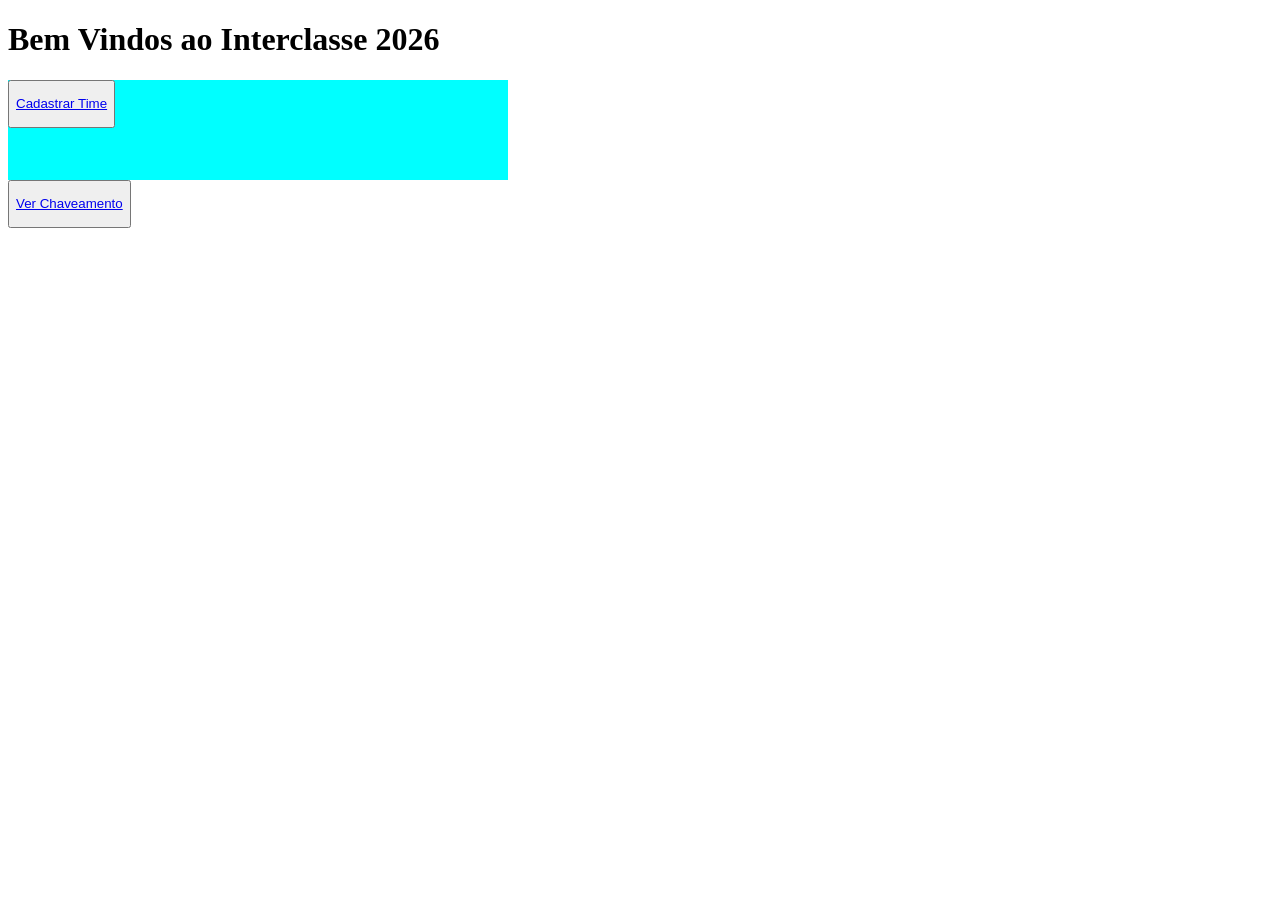
<file: pw_iii/site_interclasse_nk/index.html>
<!DOCTYPE html>
<html lang="pt-br">
<head>
    <meta charset="UTF-8">
    <meta name="viewport" content="width=device-width, initial-scale=1.0">
    <title>Interclasse 2026 - Etec Antonio Devisate</title>
    <link rel="stylesheet" href="css/style.css">
</head>
<body>
    <!-- classe de separação entre a area da borda com o cadastro e o resto da página -->
    <h1>Bem Vindos ao Interclasse 2026</h1>
    <div class = borda_opcao>
        <div>
            <button class = botao_c>
                <a href="cadastro_time.html">
                    <p>Cadastrar Time</p>
                </a>
            </button>
        </div>
    </div>

    <button>
        <a href="jogos.html">
            <p>Ver Chaveamento</p>
        </a>
    </button>
</body>
</html>
</file>
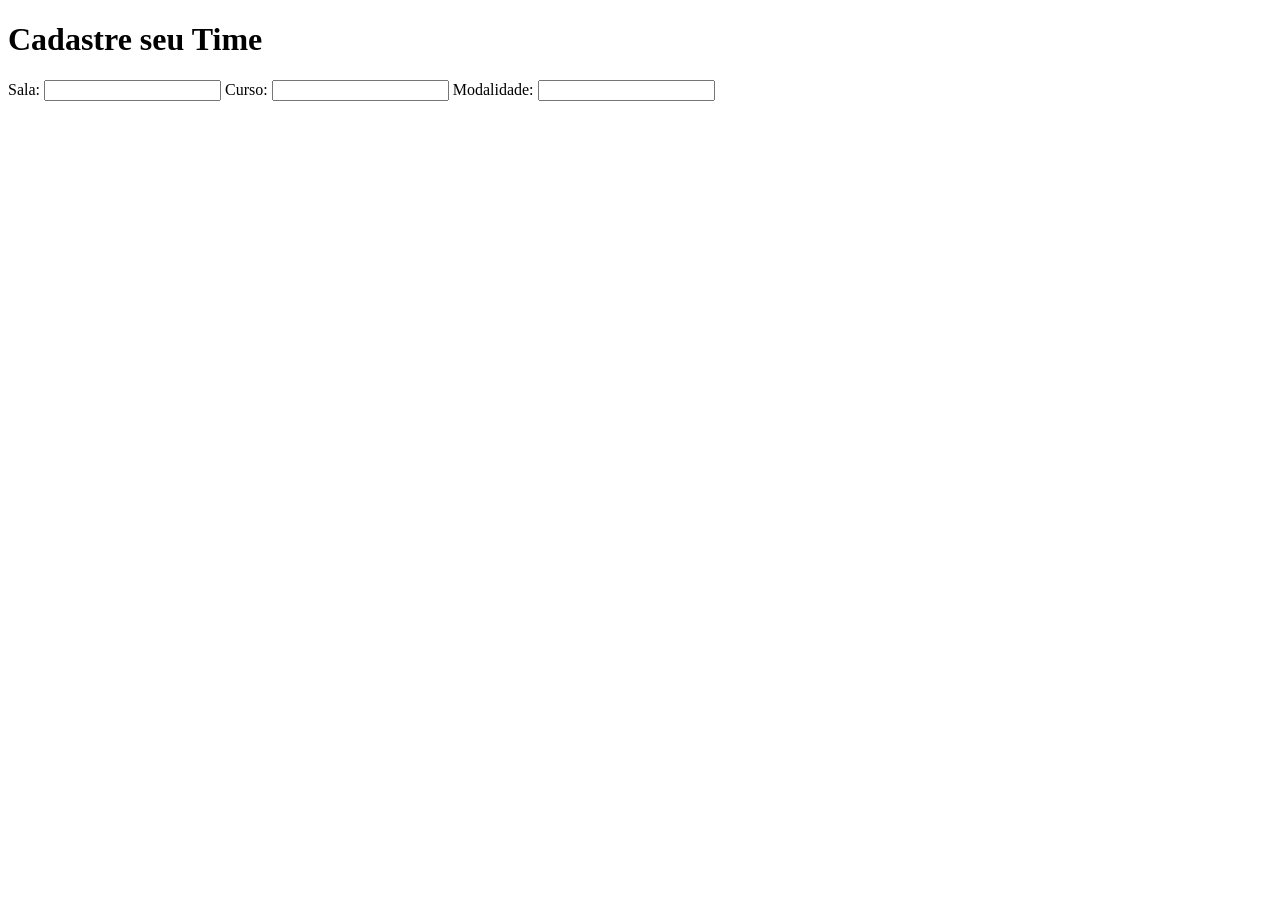
<file: pw_iii/site_interclasse_nk/cadastro_time.html>
<!DOCTYPE html>
<html lang="pt-br">
<head>
    <meta charset="UTF-8">
    <meta name="viewport" content="width=device-width, initial-scale=1.0">
    <title>Interclasse 2026 - Etec Antonio Devisate</title>
</head>
<body>
    <h1>Cadastre seu Time</h1>

    <form action="">
        <label for="sala">Sala: </label>
        <input type="text" name="sala" id="sala">

        <label for="curso">Curso: </label>
        <input type="text" name="curso" id="curso">

        <label for="sala">Modalidade: </label>
        <input type="text" name="modalidade" id="modalidade">
    </form>
</body>
</html>
</file>
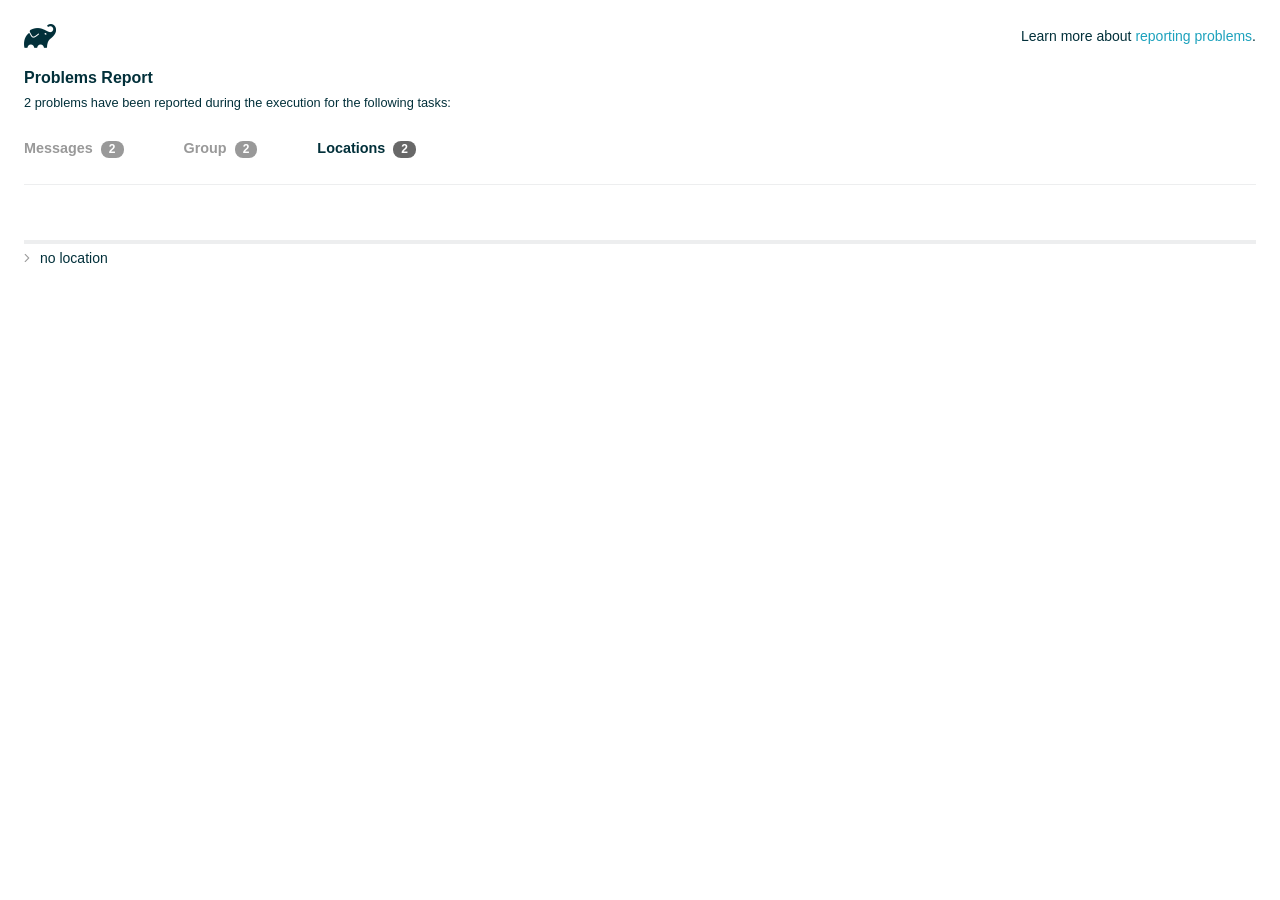
<file: flutter/ecotrack/android/build/reports/problems/problems-report.html>
<!DOCTYPE html>

<html lang="en">
<head>
    <!-- Required meta tags -->
    <meta charset="utf-8">
    <meta name="viewport" content="width=device-width, initial-scale=1, shrink-to-fit=no">

                    <style type="text/css">
                /*! normalize.css v7.0.0 | MIT License | github.com/necolas/normalize.css */
html {
    line-height: 1.15;
    -ms-text-size-adjust: 100%;
    -webkit-text-size-adjust: 100%
}

body {
    margin: 0
}

article, aside, footer, header, nav, section {
    display: block
}

h1 {
    font-size: 2em;
    margin: .67em 0
}

figcaption, figure, main {
    display: block
}

figure {
    margin: 1em 40px
}

hr {
    box-sizing: content-box;
    height: 0;
    overflow: visible
}

pre {
    font-family: monospace, monospace;
    font-size: 1em
}

a {
    background-color: transparent;
    -webkit-text-decoration-skip: objects
}

abbr[title] {
    border-bottom: none;
    text-decoration: underline;
    text-decoration: underline dotted
}

b, strong {
    font-weight: inherit
}

b, strong {
    font-weight: bolder
}

code, kbd, samp {
    font-family: monospace, monospace;
    font-size: 1em
}

dfn {
    font-style: italic
}

mark {
    background-color: #ff0;
    color: #000
}

small {
    font-size: 80%
}

sub, sup {
    font-size: 75%;
    line-height: 0;
    position: relative;
    vertical-align: baseline
}

sub {
    bottom: -.25em
}

sup {
    top: -.5em
}

audio, video {
    display: inline-block
}

audio:not([controls]) {
    display: none;
    height: 0
}

img {
    border-style: none
}

svg:not(:root) {
    overflow: hidden
}

button, input, optgroup, select, textarea {
    font-family: sans-serif;
    font-size: 100%;
    line-height: 1.15;
    margin: 0
}

button, input {
    overflow: visible
}

button, select {
    text-transform: none
}

[type=reset], [type=submit], button, html [type=button] {
    -webkit-appearance: button
}

[type=button]::-moz-focus-inner, [type=reset]::-moz-focus-inner, [type=submit]::-moz-focus-inner, button::-moz-focus-inner {
    border-style: none;
    padding: 0
}

[type=button]:-moz-focusring, [type=reset]:-moz-focusring, [type=submit]:-moz-focusring, button:-moz-focusring {
    outline: 1px dotted ButtonText
}

fieldset {
    padding: .35em .75em .625em
}

legend {
    box-sizing: border-box;
    color: inherit;
    display: table;
    max-width: 100%;
    padding: 0;
    white-space: normal
}

progress {
    display: inline-block;
    vertical-align: baseline
}

textarea {
    overflow: auto
}

[type=checkbox], [type=radio] {
    box-sizing: border-box;
    padding: 0
}

[type=number]::-webkit-inner-spin-button, [type=number]::-webkit-outer-spin-button {
    height: auto
}

[type=search] {
    -webkit-appearance: textfield;
    outline-offset: -2px
}

[type=search]::-webkit-search-cancel-button, [type=search]::-webkit-search-decoration {
    -webkit-appearance: none
}

::-webkit-file-upload-button {
    -webkit-appearance: button;
    font: inherit
}

details, menu {
    display: block
}

summary {
    display: list-item
}

canvas {
    display: inline-block
}

template {
    display: none
}

[hidden] {
    display: none
}

/* configuration cache styles */

.report-wrapper {
    margin: 0;
    padding: 0 24px;
}

.gradle-logo {
    width: 32px;
    height: 24px;
    background-image: url("[data-uri]");
    background-size: contain;
}

.header {
    display: flex;
    flex-wrap: wrap;
    position: fixed;
    top: 0;
    left: 0;
    width: 100%;
    padding: 24px 24px 0 24px;
    background-color: white;
    z-index: 1;
}

.learn-more {
    margin-left: auto;
    align-self: center;
    font-size: 0.875rem;
    font-weight: normal;
}

.title {
    display: flex;
    align-items: center;
    padding: 18px 0 24px 0;
    flex: 1 0 100%;
}

.content {
    font-size: 0.875rem;
    padding: 240px 0 48px;
    overflow-x: auto;
    white-space: nowrap;
}

.content ol:first-of-type {
    margin: 0;
}

.tree-btn {
    cursor: pointer;
    display: inline-block;
    width: 16px;
    height: 16px;
    background-size: contain;
    background-repeat: no-repeat;
    vertical-align: middle;
    margin-top: -0.2em;
}

.tree-btn.collapsed {
    background-image: url('data:image/svg+xml;utf8,<svg xmlns="http://www.w3.org/2000/svg" viewBox="0 0 192 512"><path d="M166.9 264.5l-117.8 116c-4.7 4.7-12.3 4.7-17 0l-7.1-7.1c-4.7-4.7-4.7-12.3 0-17L127.3 256 25.1 155.6c-4.7-4.7-4.7-12.3 0-17l7.1-7.1c4.7-4.7 12.3-4.7 17 0l117.8 116c4.6 4.7 4.6 12.3-.1 17z" fill="%23999999" stroke="%23999999"/></svg>');
}

.tree-btn.expanded {
    background-image: url('data:image/svg+xml;utf8,<svg xmlns="http://www.w3.org/2000/svg" viewBox="0 0 256 512"><path d="M119.5 326.9L3.5 209.1c-4.7-4.7-4.7-12.3 0-17l7.1-7.1c4.7-4.7 12.3-4.7 17 0L128 287.3l100.4-102.2c4.7-4.7 12.3-4.7 17 0l7.1 7.1c4.7 4.7 4.7 12.3 0 17L136.5 327c-4.7 4.6-12.3 4.6-17-.1z" fill="%23999999" stroke="%23999999"/></svg>');
}

ul .tree-btn {
    margin-right: 3px;
}

.leaf-icon {
    display: inline-block;
    width: 16px;
    height: 16px;
    background-image: url('data:image/svg+xml;utf8,<svg xmlns="http://www.w3.org/2000/svg" viewBox="0 0 256 512"><path d="M32 256 H224" stroke="%23999999" stroke-width="48" stroke-linecap="round"/></svg>');
    background-size: contain;
    background-repeat: no-repeat;
    vertical-align: middle;
    margin-top: -0.2em;
}

.invisible-text {
    user-select: all; /* Allow the text to be selectable */
    color: transparent; /* Hide the text */
    text-indent: -9999px; /* Move the text out of view */
    position: relative;
    white-space: pre; /* Preserve meaningful whitespace in the invisible text for copying */
}

.text-for-copy {
    display: inline-block;
}

.enum-icon {
    display: inline-block;
    width: 16px;
    height: 16px;
    background-image: url('data:image/svg+xml;utf8,<svg xmlns="http://www.w3.org/2000/svg" viewBox="0 0 1024 1024"><circle cx="512" cy="512" r="200" /></svg>');
    background-size: contain;
    background-repeat: no-repeat;
    vertical-align: middle;
    margin-inline-start: 0.5ex;
    margin-inline-end: 0.5ex;
    margin-top: -0.2em;
}

.error-icon {
    display: inline-block;
    width: 16px;
    height: 16px;
    background-image: url('data:image/svg+xml;utf8,<svg xmlns="http://www.w3.org/2000/svg" viewBox="0 0 320 512"><path d="M193.94 256L296.5 153.44l21.15-21.15c3.12-3.12 3.12-8.19 0-11.31l-22.63-22.63c-3.12-3.12-8.19-3.12-11.31 0L160 222.06 36.29 98.34c-3.12-3.12-8.19-3.12-11.31 0L2.34 120.97c-3.12 3.12-3.12 8.19 0 11.31L126.06 256 2.34 379.71c-3.12 3.12-3.12 8.19 0 11.31l22.63 22.63c3.12 3.12 8.19 3.12 11.31 0L160 289.94 262.56 392.5l21.15 21.15c3.12 3.12 8.19 3.12 11.31 0l22.63-22.63c3.12-3.12 3.12-8.19 0-11.31L193.94 256z" fill="%23FC461E" stroke="%23FC461E"/></svg>');
    background-size: contain;
    background-repeat: no-repeat;
    vertical-align: middle;
    margin-inline-start: 0.5ex;
    margin-inline-end: 0.5ex;
    margin-top: -0.2em;
}

.advice-icon {
    display: inline-block;
    width: 16px;
    height: 16px;
    background-image: url('data:image/svg+xml;utf8,<svg width="800px" height="800px" viewBox="-4.93 0 122.88 122.88" version="1.1" id="Layer_1" xmlns="http://www.w3.org/2000/svg" xmlns:xlink="http://www.w3.org/1999/xlink"  style="enable-background:new 0 0 113.01 122.88" xml:space="preserve"><g><path d="M44.13,102.06c-1.14,0.03-2.14-0.81-2.3-1.96c-0.17-1.2,0.64-2.31,1.82-2.54c-1.3-7.37-4.85-11.43-8.6-15.72 c-2.92-3.34-5.95-6.81-8.34-11.92c-2.35-5.03-3.64-10.23-3.6-15.63c0.05-5.4,1.42-10.96,4.4-16.71c0.02-0.04,0.04-0.07,0.06-0.11 l0,0c3.91-6.62,9.38-11.04,15.47-13.52c5.11-2.09,10.66-2.8,16.1-2.3c5.42,0.5,10.73,2.2,15.37,4.94 c5.9,3.49,10.75,8.67,13.42,15.21c1.44,3.54,2.42,7.49,2.54,11.82c0.12,4.31-0.62,8.96-2.61,13.88 c-2.66,6.59-6.18,10.68-9.47,14.51c-3.03,3.53-5.85,6.81-7.42,11.84c0.89,0.21,1.59,0.94,1.73,1.9c0.17,1.24-0.7,2.39-1.94,2.56 l-0.77,0.11c-0.14,1.09-0.23,2.26-0.27,3.51l0.25-0.04c1.24-0.17,2.39,0.7,2.56,1.94c0.17,1.24-0.7,2.39-1.94,2.56l-0.78,0.11 c0.01,0.15,0.02,0.3,0.03,0.45l0,0c0.07,0.88,0.08,1.73,0.03,2.54l0.13-0.02c1.25-0.15,2.38,0.74,2.54,1.98 c0.15,1.25-0.74,2.38-1.98,2.54l-1.68,0.21c-1.2,3.11-3.34,5.48-5.87,6.94c-1.74,1.01-3.67,1.59-5.61,1.71 c-1.97,0.12-3.96-0.25-5.78-1.13c-2.08-1.02-3.94-2.71-5.29-5.14c-0.65-0.33-1.13-0.97-1.23-1.75c-0.04-0.31-0.01-0.61,0.07-0.89 c-0.39-1.16-0.68-2.43-0.87-3.83l-0.07,0.01c-1.24,0.17-2.39-0.7-2.56-1.94c-0.17-1.24,0.7-2.39,1.94-2.56l0.54-0.08 C44.19,104.32,44.18,103.16,44.13,102.06L44.13,102.06z M2.18,58.86C1.01,58.89,0.04,57.98,0,56.81c-0.04-1.17,0.88-2.14,2.05-2.18 l8.7-0.3c1.17-0.04,2.14,0.88,2.18,2.05c0.04,1.17-0.88,2.14-2.05,2.18L2.18,58.86L2.18,58.86z M110.68,50.25 c1.16-0.12,2.2,0.73,2.32,1.89c0.12,1.16-0.73,2.2-1.89,2.32l-8.66,0.91c-1.16,0.12-2.2-0.73-2.32-1.89 c-0.12-1.16,0.73-2.2,1.89-2.32L110.68,50.25L110.68,50.25z M94.91,14.78c0.65-0.97,1.96-1.23,2.93-0.58 c0.97,0.65,1.23,1.96,0.58,2.93l-4.84,7.24c-0.65,0.97-1.96,1.23-2.93,0.58c-0.97-0.65-1.23-1.96-0.58-2.93L94.91,14.78 L94.91,14.78z M57.63,2.06c0.03-1.17,1-2.09,2.16-2.06c1.17,0.03,2.09,1,2.06,2.16l-0.22,8.7c-0.03,1.17-1,2.09-2.16,2.06 c-1.17-0.03-2.09-1-2.06-2.16L57.63,2.06L57.63,2.06z M13.88,15.53c-0.86-0.8-0.9-2.14-0.11-2.99c0.8-0.86,2.14-0.9,2.99-0.11 l6.37,5.94c0.86,0.8,0.9,2.14,0.11,2.99c-0.8,0.86-2.14,0.9-2.99,0.11L13.88,15.53L13.88,15.53z M47.88,96.95l18.49-2.63 c1.59-6.7,5.05-10.73,8.8-15.08c3.08-3.58,6.36-7.4,8.76-13.34c1.76-4.35,2.41-8.43,2.31-12.19c-0.1-3.75-0.96-7.21-2.24-10.34 c-2.3-5.63-6.51-10.11-11.65-13.15c-4.11-2.43-8.8-3.94-13.59-4.37c-4.77-0.44-9.64,0.19-14.13,2.02 c-5.26,2.15-9.99,5.97-13.39,11.72c-2.64,5.12-3.86,10.02-3.9,14.73c-0.04,4.74,1.11,9.33,3.2,13.8c2.13,4.56,4.97,7.8,7.69,10.92 C42.47,83.9,46.48,88.49,47.88,96.95L47.88,96.95z M65.62,99.02l-17.27,2.45c0.05,1.1,0.07,2.25,0.05,3.47l17.05-2.42 C65.47,101.29,65.52,100.12,65.62,99.02L65.62,99.02z M48.49,109.52c0.12,0.92,0.3,1.76,0.53,2.54l16.55-2.04 c0.11-0.86,0.13-1.77,0.05-2.74l0,0l0-0.02l-0.01-0.17L48.49,109.52L48.49,109.52z M51.37,116.36c0.64,0.67,1.35,1.19,2.1,1.55 c1.15,0.56,2.42,0.79,3.67,0.72c1.29-0.08,2.57-0.47,3.74-1.15c1.1-0.64,2.09-1.53,2.88-2.65L51.37,116.36L51.37,116.36z"/></g></svg>');
    background-size: contain;
    background-repeat: no-repeat;
    vertical-align: middle;
    margin-inline-start: 0.5ex;
    margin-inline-end: 0.5ex;
    margin-top: -0.2em;
}

.warning-icon {
    display: inline-block;
    width: 13px;
    height: 13px;
    background-image: url('data:image/svg+xml;utf8,<svg xmlns="http://www.w3.org/2000/svg" viewBox="0 0 576 512"><path d="M270.2 160h35.5c3.4 0 6.1 2.8 6 6.2l-7.5 196c-.1 3.2-2.8 5.8-6 5.8h-20.5c-3.2 0-5.9-2.5-6-5.8l-7.5-196c-.1-3.4 2.6-6.2 6-6.2zM288 388c-15.5 0-28 12.5-28 28s12.5 28 28 28 28-12.5 28-28-12.5-28-28-28zm281.5 52L329.6 24c-18.4-32-64.7-32-83.2 0L6.5 440c-18.4 31.9 4.6 72 41.6 72H528c36.8 0 60-40 41.5-72zM528 480H48c-12.3 0-20-13.3-13.9-24l240-416c6.1-10.6 21.6-10.7 27.7 0l240 416c6.2 10.6-1.5 24-13.8 24z" fill="%23DEAD22" stroke="%23DEAD22"/></svg>');
    background-size: contain;
    background-repeat: no-repeat;
    vertical-align: middle;
    margin-inline-start: 0.3ex;
    margin-inline-end: 1.1ex;
    margin-top: -0.1em;
}

.documentation-button {
    cursor: pointer;
    display: inline-block;
    width: 13px;
    height: 13px;
    background-image: url('data:image/svg+xml;utf8,<svg xmlns="http://www.w3.org/2000/svg" viewBox="0 0 512 512"><path d="M256 340c-15.464 0-28 12.536-28 28s12.536 28 28 28 28-12.536 28-28-12.536-28-28-28zm7.67-24h-16c-6.627 0-12-5.373-12-12v-.381c0-70.343 77.44-63.619 77.44-107.408 0-20.016-17.761-40.211-57.44-40.211-29.144 0-44.265 9.649-59.211 28.692-3.908 4.98-11.054 5.995-16.248 2.376l-13.134-9.15c-5.625-3.919-6.86-11.771-2.645-17.177C185.658 133.514 210.842 116 255.67 116c52.32 0 97.44 29.751 97.44 80.211 0 67.414-77.44 63.849-77.44 107.408V304c0 6.627-5.373 12-12 12zM256 40c118.621 0 216 96.075 216 216 0 119.291-96.61 216-216 216-119.244 0-216-96.562-216-216 0-119.203 96.602-216 216-216m0-32C119.043 8 8 119.083 8 256c0 136.997 111.043 248 248 248s248-111.003 248-248C504 119.083 392.957 8 256 8z" fill="%23999999" stroke="%23999999"/></svg>');
    background-size: contain;
    background-repeat: no-repeat;
    vertical-align: middle;
    margin-inline-start: 0.5ex;
    margin-inline-end: 0.5ex;
    margin-top: -0.2em;
}

.documentation-button::selection {
    color: transparent;
}

.documentation-button:hover {
    color: transparent;
}

.copy-button {
    cursor: pointer;
    display: inline-block;
    width: 12px;
    height: 12px;
    background-image: url('data:image/svg+xml;utf8,<svg xmlns="http://www.w3.org/2000/svg" viewBox="0 0 448 512"><path d="M433.941 193.941l-51.882-51.882A48 48 0 0 0 348.118 128H320V80c0-26.51-21.49-48-48-48h-66.752C198.643 13.377 180.858 0 160 0s-38.643 13.377-45.248 32H48C21.49 32 0 53.49 0 80v288c0 26.51 21.49 48 48 48h80v48c0 26.51 21.49 48 48 48h224c26.51 0 48-21.49 48-48V227.882a48 48 0 0 0-14.059-33.941zm-22.627 22.627a15.888 15.888 0 0 1 4.195 7.432H352v-63.509a15.88 15.88 0 0 1 7.431 4.195l51.883 51.882zM160 30c9.941 0 18 8.059 18 18s-8.059 18-18 18-18-8.059-18-18 8.059-18 18-18zM48 384c-8.822 0-16-7.178-16-16V80c0-8.822 7.178-16 16-16h66.752c6.605 18.623 24.389 32 45.248 32s38.643-13.377 45.248-32H272c8.822 0 16 7.178 16 16v48H176c-26.51 0-48 21.49-48 48v208H48zm352 96H176c-8.822 0-16-7.178-16-16V176c0-8.822 7.178-16 16-16h144v72c0 13.2 10.8 24 24 24h72v208c0 8.822-7.178 16-16 16z" fill="%23999999" stroke="%23999999"/></svg>');
    background-size: contain;
    background-repeat: no-repeat;
    vertical-align: middle;
    margin-inline-start: 0.5ex;
    margin-top: -0.2em;
}

.groups{
    display: flex;
    border-bottom: 1px solid #EDEEEF;
    flex: 1 0 100%;
}

.uncategorized {
    display: flex;
    border-top: 4px solid #EDEEEF;
    flex: 1 0 100%;
}

.group-selector {
    padding: 0 52px 24px 0;
    font-size: 0.9rem;
    font-weight: bold;
    color: #999999;
    cursor: pointer;
}

.group-selector__count {
    margin: 0 8px;
    border-radius: 8px;
    background-color: #999;
    color: #fff;
    padding: 1px 8px 2px;
    font-size: 0.75rem;
}

.group-selector--active {
    color: #02303A;
    cursor: auto;
}

.group-selector--active .group-selector__count {
    background-color: #686868;
}

.group-selector--disabled {
    cursor: not-allowed;
}

.accordion-header {
    cursor: pointer;
}

.container {
    padding-left: 0.5em;
    padding-right: 0.5em;
}

.stacktrace {
    border-radius: 4px;
    overflow-x: auto;
    padding: 0.5rem;
    margin-bottom: 0;
    min-width: 1000px;
}

/* Lato (bold, regular) */
@font-face {
    font-display: swap;
    font-family: Lato;
    font-weight: 500;
    font-style: normal;
    src: url("https://assets.gradle.com/lato/fonts/lato-semibold/lato-semibold.woff2") format("woff2"),
    url("https://assets.gradle.com/lato/fonts/lato-semibold/lato-semibold.woff") format("woff");
}

@font-face {
    font-display: swap;
    font-family: Lato;
    font-weight: bold;
    font-style: normal;
    src: url("https://assets.gradle.com/lato/fonts/lato-bold/lato-bold.woff2") format("woff2"),
    url("https://assets.gradle.com/lato/fonts/lato-bold/lato-bold.woff") format("woff");
}

* {
    -webkit-box-sizing: border-box;
    -moz-box-sizing: border-box;
    box-sizing: border-box;
}

html,
body {
    margin: 0;
    padding: 0;
}

html {
    font-family: "Lato", "Helvetica Neue", Arial, sans-serif;
    font-size: 16px;
    font-weight: 400;
    line-height: 1.5;
}

body {
    color: #02303A;
    background-color: #ffffff;
    -webkit-text-size-adjust: 100%;
    -ms-text-size-adjust: 100%;
    -webkit-font-smoothing: antialiased;
}


/* typography */
h1, h2, h3, h4, h5, h6 {
    color: #02303A;
    text-rendering: optimizeLegibility;
    margin: 0;
}

h1 {
    font-size: 1rem;
}

h2 {
    font-size: 0.9rem;
}

h3 {
    font-size: 1.125rem;
}

h4, h5, h6 {
    font-size: 0.875rem;
}

h1 code {
    font-weight: bold;
}

ul, ol, dl {
    list-style-position: outside;
    line-height: 1.6;
    padding: 0;
    margin: 0 0 0 20px;
    list-style-type: none;
}

li {
    line-height: 2;
}

a {
    color: #1DA2BD;
    text-decoration: none;
    transition: all 0.3s ease, visibility 0s;
}

a:hover {
    color: #35c1e4;
}

/* code */
code, pre {
    font-family: Inconsolata, Monaco, "Courier New", monospace;
    font-style: normal;
    font-variant-ligatures: normal;
    font-variant-caps: normal;
    font-variant-numeric: normal;
    font-variant-east-asian: normal;
    font-weight: normal;
    font-stretch: normal;
    color: #686868;
}

*:not(pre) > code {
    letter-spacing: 0;
    padding: 0.1em 0.5ex;
    text-rendering: optimizeSpeed;
    word-spacing: -0.15em;
    word-wrap: break-word;
}

pre {
    font-size: 0.75rem;
    line-height: 1.8;
    margin-top: 0;
    margin-bottom: 1.5em;
    padding: 1rem;
}

pre code {
    background-color: transparent;
    color: inherit;
    line-height: 1.8;
    font-size: 100%;
    padding: 0;
}

a code {
    color: #1BA8CB;
}

pre.code, pre.programlisting, pre.screen, pre.tt {
    background-color: #f7f7f8;
    border-radius: 4px;
    font-size: 1em;
    line-height: 1.45;
    margin-bottom: 1.25em;
    overflow-x: auto;
    padding: 1rem;
}

li em, p em {
    padding: 0 1px;
}

code em, tt em {
    text-decoration: none;
}

code + .copy-button {
    margin-inline-start: 0.2ex;
}

.java-exception {
    font-size: 0.75rem;
    padding-left: 24px;
}

.java-exception ul {
    margin: 0;
    line-height: inherit;
}

.java-exception code {
    white-space: pre;
}

.java-exception-part-toggle {
    user-select: none;
    cursor: pointer;
    border-radius: 2px;
    padding: 0.1em 0.2em;
    background: azure;
    color: #686868;
}

                </style>
    <!-- Inconsolata is used as a default monospace font in the report. -->
    <link rel="stylesheet" href="https://fonts.googleapis.com/css?family=Inconsolata:400,700" />

    <title>Gradle Configuration Cache</title>
</head>
<body>

<div id="playground"></div>

<div class="report" id="report">
    Loading...
</div>

<script type="text/javascript">
function configurationCacheProblems() { return (
// begin-report-data
{"diagnostics":[{"problem":[{"text":"Executing Gradle on JVM versions 16 and lower has been deprecated."}],"severity":"WARNING","problemDetails":[{"text":"This will fail with an error in Gradle 9.0."}],"contextualLabel":"Executing Gradle on JVM versions 16 and lower has been deprecated.","documentationLink":"https://docs.gradle.org/8.12/userguide/upgrading_version_8.html#minimum_daemon_jvm_version","problemId":[{"name":"deprecation","displayName":"Deprecation"},{"name":"executing-gradle-on-jvm-versions-and-lower","displayName":"Executing Gradle on JVM versions 16 and lower has been deprecated."}],"solutions":[[{"text":"Use JVM 17 or greater to execute Gradle. Projects can continue to use older JVM versions via toolchains."}]]},{"problem":[{"text":"No variants exist that would match the request"}],"severity":"ERROR","contextualLabel":"Dependency requires at least JVM runtime version 11. This build uses a Java 8 JVM.","documentationLink":"https://docs.gradle.org/8.12/userguide/variant_model.html#sec:variant-select-errors","problemId":[{"name":"dependency-variant-resolution","displayName":"Variant resolution"},{"name":"no-compatible-variants","displayName":"No variants exist that would match the request"}]}],"problemsReport":{"totalProblemCount":2,"requestedTasks":"","documentationLink":"https://docs.gradle.org/8.12/userguide/problems-report.html","documentationLinkCaption":"Problem report","summaries":[]}}
// end-report-data
);}
</script>
                <script type="text/javascript">
                !function(n,t){"object"==typeof exports&&"object"==typeof module?module.exports=t():"function"==typeof define&&define.amd?define([],t):"object"==typeof exports?exports["configuration-cache-report"]=t():n["configuration-cache-report"]=t()}(this,(()=>(({70:function(){void 0===ArrayBuffer.isView&&(ArrayBuffer.isView=function(n){return null!=n&&null!=n.__proto__&&n.__proto__.__proto__===Int8Array.prototype.__proto__}),void 0===Math.imul&&(Math.imul=function(n,t){return(4294901760&n)*(65535&t)+(65535&n)*(0|t)|0}),this["configuration-cache-report"]=function(n){"use strict";var t,r,i,e,u,o,f,s,c,a,h,l,_,v,d,g,w,b,p,m,k,y,q,B,C,x,j,P,I,S,z,E,T,L,N,A,M,F,D,O,R,H,$,G,U,V,Q,Z,Y,W,K,X,J,nn,tn,rn,en,un,on,fn,sn,cn,an,hn,ln,_n,vn,dn,gn,wn,bn,pn,mn,kn,yn,qn,Bn,Cn,xn,jn,Pn,In,Sn,zn=Math.imul,En=ArrayBuffer.isView;function Tn(n,t){if(!(t>=0))throw fu(ie("Requested element count "+t+" is less than zero."));return function(n,t){if(!(t>=0))throw fu(ie("Requested element count "+t+" is less than zero."));if(0===t)return pt();if(t>=n.length)return function(n){switch(n.length){case 0:return pt();case 1:return gr(n[0]);default:return function(n){return Ar(function(n){return new qt(n,!1)}(n))}(n)}}(n);if(1===t)return gr(n[0]);var r=0,i=Nr(),e=0,u=n.length;n:for(;e<u;){var o=n[e];if(e=e+1|0,i.d(o),(r=r+1|0)===t)break n}return i}(n,Wn(n.length-t|0,0))}function Ln(n,t,r,i,e,u,o){return t=t===A?", ":t,r=r===A?"":r,i=i===A?"":i,e=e===A?-1:e,u=u===A?"...":u,o=o===A?null:o,function(n,t,r,i,e,u,o,f){r=r===A?", ":r,i=i===A?"":i,e=e===A?"":e,u=u===A?-1:u,o=o===A?"...":o,f=f===A?null:f,t.e(i);var s=0,c=0,a=n.length;n:for(;c<a;){var h=n[c];if(c=c+1|0,(s=s+1|0)>1&&t.e(r),!(u<0||s<=u))break n;Qt(t,h,f)}return u>=0&&s>u&&t.e(o),t.e(e),t}(n,bi(),t,r,i,e,u,o).toString()}function Nn(n){return n.length-1|0}function An(n,t){if(null==t){var r=0,i=n.length-1|0;if(r<=i)do{var e=r;if(r=r+1|0,null==n[e])return e}while(r<=i)}else{var u=0,o=n.length-1|0;if(u<=o)do{var f=u;if(u=u+1|0,oe(t,n[f]))return f}while(u<=o)}return-1}function Mn(n,t,r,i,e,u,o){return t=t===A?", ":t,r=r===A?"":r,i=i===A?"":i,e=e===A?-1:e,u=u===A?"...":u,o=o===A?null:o,Fn(n,bi(),t,r,i,e,u,o).toString()}function Fn(n,t,r,i,e,u,o,f){r=r===A?", ":r,i=i===A?"":i,e=e===A?"":e,u=u===A?-1:u,o=o===A?"...":o,f=f===A?null:f,t.e(i);var s=0,c=n.f();n:for(;c.g();){var a=c.h();if((s=s+1|0)>1&&t.e(r),!(u<0||s<=u))break n;Qt(t,a,f)}return u>=0&&s>u&&t.e(o),t.e(e),t}function Dn(n){if(n.i())throw mu("List is empty.");return n.j(0)}function On(n){return new Yn(n)}function Rn(n){if(Ue(n,Ti)){var t;switch(n.k()){case 0:t=pt();break;case 1:t=gr(Ue(n,Ei)?n.j(0):n.f().h());break;default:t=Hn(n)}return t}return mt(Vn(n))}function Hn(n){return Ar(n)}function $n(n){if(Ue(n,Ti)&&n.k()<=1)return Rn(n);var t=Vn(n);return function(n){var t=(n.k()/2|0)-1|0;if(t<0)return lr();var r=kt(n),i=0;if(i<=t)do{var e=i;i=i+1|0;var u=n.j(e);n.f4(e,n.j(r)),n.f4(r,u),r=r-1|0}while(e!==t)}(t),t}function Gn(n,t){if(!(t>=0))throw fu(ie("Requested element count "+t+" is less than zero."));return function(n,t){if(!(t>=0))throw fu(ie("Requested element count "+t+" is less than zero."));if(0===t)return pt();if(Ue(n,Ti)){if(t>=n.k())return Rn(n);if(1===t)return gr(function(n){if(Ue(n,Ei))return Dn(n);var t=n.f();if(!t.g())throw mu("Collection is empty.");return t.h()}(n))}var r=0,i=Nr(),e=n.f();n:for(;e.g();){var u=e.h();if(i.d(u),(r=r+1|0)===t)break n}return mt(i)}(n,Wn(n.k()-t|0,0))}function Un(n,t){if(!(t>=0))throw fu(ie("Requested element count "+t+" is less than zero."));if(0===t)return pt();var r=n.k();if(t>=r)return Rn(n);if(1===t)return gr(Qn(n));var i=Nr();if(Ue(n,li)){var e=r-t|0;if(e<r)do{var u=e;e=e+1|0,i.d(n.j(u))}while(e<r)}else for(var o=n.l(r-t|0);o.g();){var f=o.h();i.d(f)}return i}function Vn(n){return Ue(n,Ti)?Hn(n):Zn(n,Lr())}function Qn(n){if(n.i())throw mu("List is empty.");return n.j(kt(n))}function Zn(n,t){for(var r=n.f();r.g();){var i=r.h();t.d(i)}return t}function Yn(n){this.n_1=n}function Wn(n,t){return n<t?t:n}function Kn(n,t){return n>t?t:n}function Xn(n,t){return Ut().q(n,t,-1)}function Jn(n,t){return new Et(n,t)}function nt(n){var t=n.f();if(!t.g())return pt();var r=t.h();if(!t.g())return gr(r);var i=Lr();for(i.d(r);t.g();)i.d(t.h());return i}function tt(n){this.r_1=n}function rt(n,t){this.s_1=n,this.t_1=t}function it(){}function et(n){this.x_1=n,this.w_1=0}function ut(n,t){this.a1_1=n,et.call(this,n),ft().b1(t,this.a1_1.k()),this.w_1=t}function ot(){t=this}function ft(){return null==t&&new ot,t}function st(){ft(),it.call(this)}function ct(n){this.h1_1=n}function at(n,t){return t===n?"(this Map)":Oi(t)}function ht(n,t){var r;n:{for(var i=n.o().f();i.g();){var e=i.h();if(oe(e.j1(),t)){r=e;break n}}r=null}return r}function lt(){r=this}function _t(){return null==r&&new lt,r}function vt(n){this.q1_1=n,it.call(this)}function dt(){_t(),this.n1_1=null,this.o1_1=null}function gt(){i=this}function wt(){return null==i&&new gt,i}function bt(n){return n.length>0?nu(n):pt()}function pt(){return null==e&&new yt,e}function mt(n){switch(n.k()){case 0:return pt();case 1:return gr(n.j(0));default:return n}}function kt(n){return n.k()-1|0}function yt(){e=this,this.z1_1=new de(-1478467534,-1720727600)}function qt(n,t){this.b2_1=n,this.c2_1=t}function Bt(){u=this}function Ct(){return null==u&&new Bt,u}function xt(n,t){return Ue(n,Ti)?n.k():t}function jt(n,t){if(Ue(t,Ti))return n.m(t);for(var r=!1,i=t.f();i.g();){var e=i.h();n.d(e)&&(r=!0)}return r}function Pt(){}function It(n,t){this.h2_1=n,this.g2_1=n.i2_1.l(function(n,t){if(!(0<=t&&t<=n.k()))throw cu("Position index "+t+" must be in range ["+Oe(0,n.k())+"].");return n.k()-t|0}(n,t))}function St(n){st.call(this),this.i2_1=n}function zt(n){this.k2_1=n,this.j2_1=n.l2_1.f()}function Et(n,t){this.l2_1=n,this.m2_1=t}function Tt(n){for(;n.n2_1.g();){var t=n.n2_1.h();if(n.q2_1.t2_1(t)===n.q2_1.s2_1)return n.p2_1=t,n.o2_1=1,lr()}n.o2_1=0}function Lt(n){this.q2_1=n,this.n2_1=n.r2_1.f(),this.o2_1=-1,this.p2_1=null}function Nt(n,t,r){t=t===A||t,this.r2_1=n,this.s2_1=t,this.t2_1=r}function At(){return null==o&&new Mt,o}function Mt(){o=this,this.u2_1=new de(1993859828,793161749)}function Ft(n,t,r){return Dt(Dt(n,r)-Dt(t,r)|0,r)}function Dt(n,t){var r=n%t|0;return r>=0?r:r+t|0}function Ot(){f=this,this.p_1=new Ht(1,0)}function Rt(){return null==f&&new Ot,f}function Ht(n,t){Rt(),Vt.call(this,n,t,1)}function $t(n,t,r){Pt.call(this),this.d3_1=r,this.e3_1=t,this.f3_1=this.d3_1>0?n<=t:n>=t,this.g3_1=this.f3_1?n:this.e3_1}function Gt(){s=this}function Ut(){return null==s&&new Gt,s}function Vt(n,t,r){if(Ut(),0===r)throw fu("Step must be non-zero.");if(r===vr().MIN_VALUE)throw fu("Step must be greater than Int.MIN_VALUE to avoid overflow on negation.");this.z2_1=n,this.a3_1=function(n,t,r){var i;if(r>0)i=n>=t?t:t-Ft(t,n,r)|0;else{if(!(r<0))throw fu("Step is zero.");i=n<=t?t:t+Ft(n,t,0|-r)|0}return i}(n,t,r),this.b3_1=r}function Qt(n,t,r){null!=r?n.e(r(t)):null==t||Ze(t)?n.e(t):t instanceof zi?n.i3(t.h3_1):n.e(Oi(t))}function Zt(n,t,r){if(n===t)return!0;if(!(r=r!==A&&r))return!1;var i=mi(n),e=mi(t);return i===e||oe(new zi(Zi(Pi(i).toLowerCase(),0)),new zi(Zi(Pi(e).toLowerCase(),0)))}function Yt(n){return Wi(n)-1|0}function Wt(n,t,r,i){return r=r===A?0:r,(i=i!==A&&i)||"string"!=typeof n?Kt(n,t,r,Wi(n),i):n.indexOf(t,r)}function Kt(n,t,r,i,e,u){var o=(u=u!==A&&u)?Xn(Kn(r,Yt(n)),Wn(i,0)):Oe(Wn(r,0),Kn(i,Wi(n)));if("string"==typeof n&&"string"==typeof t){var f=o.z2_1,s=o.a3_1,c=o.b3_1;if(c>0&&f<=s||c<0&&s<=f)do{var a=f;if(f=f+c|0,xi(t,0,n,a,Wi(t),e))return a}while(a!==s)}else{var h=o.z2_1,l=o.a3_1,_=o.b3_1;if(_>0&&h<=l||_<0&&l<=h)do{var v=h;if(h=h+_|0,tr(t,0,n,v,Wi(t),e))return v}while(v!==l)}return-1}function Xt(n){var t=0,r=Wi(n)-1|0,i=!1;n:for(;t<=r;){var e=ki(Zi(n,i?r:t));if(i){if(!e)break n;r=r-1|0}else e?t=t+1|0:i=!0}return Ki(n,t,r+1|0)}function Jt(n,t){return ie(Ki(n,t.y2(),t.c3()+1|0))}function nr(n,t,r,i,e){r=r===A?0:r,i=i!==A&&i,rr(e=e===A?0:e);var u,o,f=nu(t);return new ur(n,r,e,(u=f,o=i,function(n,t){var r=function(n,t,r,i){if(!i&&1===t.k()){var e=function(n){if(Ue(n,Ei))return function(n){var t;switch(n.k()){case 0:throw mu("List is empty.");case 1:t=n.j(0);break;default:throw fu("List has more than one element.")}return t}(n);var t=n.f();if(!t.g())throw mu("Collection is empty.");var r=t.h();if(t.g())throw fu("Collection has more than one element.");return r}(t),u=Wt(n,e,r);return u<0?null:fr(u,e)}var o=Oe(Wn(r,0),Wi(n));if("string"==typeof n){var f=o.z2_1,s=o.a3_1,c=o.b3_1;if(c>0&&f<=s||c<0&&s<=f)do{var a,h=f;f=f+c|0;n:{for(var l=t.f();l.g();){var _=l.h();if(xi(_,0,n,h,_.length,i)){a=_;break n}}a=null}if(null!=a)return fr(h,a)}while(h!==s)}else{var v=o.z2_1,d=o.a3_1,g=o.b3_1;if(g>0&&v<=d||g<0&&d<=v)do{var w,b=v;v=v+g|0;n:{for(var p=t.f();p.g();){var m=p.h();if(tr(m,0,n,b,m.length,i)){w=m;break n}}w=null}if(null!=w)return fr(b,w)}while(b!==d)}return null}(n,u,t,o);return null==r?null:fr(r.t3_1,r.u3_1.length)}))}function tr(n,t,r,i,e,u){if(i<0||t<0||t>(Wi(n)-e|0)||i>(Wi(r)-e|0))return!1;var o=0;if(o<e)do{var f=o;if(o=o+1|0,!Zt(Zi(n,t+f|0),Zi(r,i+f|0),u))return!1}while(o<e);return!0}function rr(n){if(!(n>=0))throw fu(ie("Limit must be non-negative, but was "+n))}function ir(n){if(n.l3_1<0)n.j3_1=0,n.m3_1=null;else{var t;if(n.o3_1.r3_1>0?(n.n3_1=n.n3_1+1|0,t=n.n3_1>=n.o3_1.r3_1):t=!1,t||n.l3_1>Wi(n.o3_1.p3_1))n.m3_1=Oe(n.k3_1,Yt(n.o3_1.p3_1)),n.l3_1=-1;else{var r=n.o3_1.s3_1(n.o3_1.p3_1,n.l3_1);if(null==r)n.m3_1=Oe(n.k3_1,Yt(n.o3_1.p3_1)),n.l3_1=-1;else{var i=r.v3(),e=r.w3();n.m3_1=function(n,t){return t<=vr().MIN_VALUE?Rt().p_1:Oe(n,t-1|0)}(n.k3_1,i),n.k3_1=i+e|0,n.l3_1=n.k3_1+(0===e?1:0)|0}}n.j3_1=1}}function er(n){this.o3_1=n,this.j3_1=-1,this.k3_1=function(n,t,r){if(0>r)throw fu("Cannot coerce value to an empty range: maximum "+r+" is less than minimum 0.");return n<0?0:n>r?r:n}(n.q3_1,0,Wi(n.p3_1)),this.l3_1=this.k3_1,this.m3_1=null,this.n3_1=0}function ur(n,t,r,i){this.p3_1=n,this.q3_1=t,this.r3_1=r,this.s3_1=i}function or(n,t){this.t3_1=n,this.u3_1=t}function fr(n,t){return new or(n,t)}function sr(){}function cr(){}function ar(){}function hr(){c=this}function lr(){return null==c&&new hr,c}function _r(){a=this,this.MIN_VALUE=-2147483648,this.MAX_VALUE=2147483647,this.SIZE_BYTES=4,this.SIZE_BITS=32}function vr(){return null==a&&new _r,a}function dr(n){for(var t=[],r=n.f();r.g();)t.push(r.h());return t}function gr(n){return 0===(t=[n]).length?Lr():Ar(new qt(t,!0));var t}function wr(n){return n<0&&function(){throw yu("Index overflow has happened.")}(),n}function br(n){return void 0!==n.toArray?n.toArray():dr(n)}function pr(n){return function(n,t){for(var r=0,i=n.length;r<i;){var e=n[r];r=r+1|0,t.d(e)}return t}(t=[n],(r=t.length,i=ce(se(Zr)),function(n,t,r){zr.call(r),Zr.call(r),r.y5_1=function(n){return Ur(n,0,ce(se(Vr)))}(n)}(r,0,i),i));var t,r,i}function mr(){it.call(this)}function kr(n){this.j4_1=n,this.h4_1=0,this.i4_1=-1}function yr(n,t){this.n4_1=n,kr.call(this,n),ft().b1(t,this.n4_1.k()),this.h4_1=t}function qr(){mr.call(this),this.o4_1=0}function Br(n){this.r4_1=n}function Cr(n){this.s4_1=n}function xr(n,t){this.t4_1=n,this.u4_1=t}function jr(){zr.call(this)}function Pr(n){this.x4_1=n,zr.call(this)}function Ir(n){this.e5_1=n,mr.call(this)}function Sr(){dt.call(this),this.c5_1=null,this.d5_1=null}function zr(){mr.call(this)}function Er(){h=this;var n=Nr();n.c_1=!0,this.i5_1=n}function Tr(){return null==h&&new Er,h}function Lr(){return n=ce(se(Fr)),t=[],Fr.call(n,t),n;var n,t}function Nr(n){return t=ce(se(Fr)),r=[],Fr.call(t,r),t;var t,r}function Ar(n){return function(n,t){var r;return r=br(n),Fr.call(t,r),t}(n,ce(se(Fr)))}function Mr(n,t){return ft().e1(t,n.k()),t}function Fr(n){Tr(),qr.call(this),this.b_1=n,this.c_1=!1}function Dr(n,t,r,i,e){if(r===i)return n;var u=(r+i|0)/2|0,o=Dr(n,t,r,u,e),f=Dr(n,t,u+1|0,i,e),s=o===t?n:t,c=r,a=u+1|0,h=r;if(h<=i)do{var l=h;if(h=h+1|0,c<=u&&a<=i){var _=o[c],v=f[a];e.compare(_,v)<=0?(s[l]=_,c=c+1|0):(s[l]=v,a=a+1|0)}else c<=u?(s[l]=o[c],c=c+1|0):(s[l]=f[a],a=a+1|0)}while(l!==i);return s}function Or(n,t){return(3&n)-(3&t)|0}function Rr(){_=this}function Hr(n){this.n5_1=n,jr.call(this)}function $r(n){return function(n,t){Sr.call(t),Vr.call(t),t.t5_1=n,t.u5_1=n.w5()}(new Jr((null==_&&new Rr,_)),n),n}function Gr(){return $r(ce(se(Vr)))}function Ur(n,t,r){if($r(r),!(n>=0))throw fu(ie("Negative initial capacity: "+n));if(!(t>=0))throw fu(ie("Non-positive load factor: "+t));return r}function Vr(){this.v5_1=null}function Qr(n,t){return zr.call(t),Zr.call(t),t.y5_1=n,t}function Zr(){}function Yr(n,t){var r=Kr(n,n.h6_1.m5(t));if(null==r)return null;var i=r;if(null!=i&&Ve(i))return Wr(i,n,t);var e=i;return n.h6_1.l5(e.j1(),t)?e:null}function Wr(n,t,r){var i;n:{for(var e=0,u=n.length;e<u;){var o=n[e];if(e=e+1|0,t.h6_1.l5(o.j1(),r)){i=o;break n}}i=null}return i}function Kr(n,t){var r=n.i6_1[t];return void 0===r?null:r}function Xr(n){this.g6_1=n,this.z5_1=-1,this.a6_1=Object.keys(n.i6_1),this.b6_1=-1,this.c6_1=null,this.d6_1=!1,this.e6_1=-1,this.f6_1=null}function Jr(n){this.h6_1=n,this.i6_1=this.k6(),this.j6_1=0}function ni(){}function ti(n){this.n6_1=n,this.l6_1=null,this.m6_1=null,this.m6_1=this.n6_1.y6_1.v6_1}function ri(){v=this;var n,t=(fi(0,0,n=ce(se(si))),n);t.x6_1=!0,this.e7_1=t}function ii(){return null==v&&new ri,v}function ei(n,t,r){this.d7_1=n,xr.call(this,t,r),this.b7_1=null,this.c7_1=null}function ui(n){this.y6_1=n,jr.call(this)}function oi(){return $r(n=ce(se(si))),si.call(n),n.w6_1=Gr(),n;var n}function fi(n,t,r){return Ur(n,t,r),si.call(r),r.w6_1=Gr(),r}function si(){ii(),this.v6_1=null,this.x6_1=!1}function ci(){d=this;var n=ai(0),t=n.y5_1;(t instanceof si?t:_e()).j5(),this.f7_1=n}function ai(n){return function(n,t){return function(n,t,r){Qr(function(n,t){return fi(n,t,ce(se(si)))}(n,t),r),hi.call(r)}(n,0,t),t}(n,ce(se(hi)))}function hi(){null==d&&new ci}function li(){}function _i(){}function vi(n){_i.call(this),this.k7_1=n}function di(){gi.call(this)}function gi(){_i.call(this),this.m7_1=""}function wi(){if(!w){w=!0;var n="undefined"!=typeof process&&process.versions&&!!process.versions.node;g=n?new vi(process.stdout):new di}}function bi(){return n=ce(se(pi)),pi.call(n,""),n;var n}function pi(n){this.o7_1=void 0!==n?n:""}function mi(n){var t=Pi(n).toUpperCase();return t.length>1?n:Zi(t,0)}function ki(n){return function(n){return 9<=n&&n<=13||28<=n&&n<=32||160===n||n>4096&&(5760===n||8192<=n&&n<=8202||8232===n||8233===n||8239===n||8287===n||12288===n)}(n)}function yi(){b=this,this.q7_1=new RegExp("[\\\\^$*+?.()|[\\]{}]","g"),this.r7_1=new RegExp("[\\\\$]","g"),this.s7_1=new RegExp("\\$","g")}function qi(){return null==b&&new yi,b}function Bi(n,t){qi(),this.v7_1=n,this.w7_1=function(n){if(Ue(n,Ti)){var t;switch(n.k()){case 0:t=At();break;case 1:t=pr(Ue(n,Ei)?n.j(0):n.f().h());break;default:t=Zn(n,ai(n.k()))}return t}return function(n){switch(n.k()){case 0:return At();case 1:return pr(n.f().h());default:return n}}(Zn(n,(r=ce(se(hi)),Qr(oi(),r),hi.call(r),r)));var r}(t),this.x7_1=new RegExp(n,Mn(t,"","gu",A,A,A,Ci)),this.y7_1=null,this.z7_1=null}function Ci(n){return n.d8_1}function xi(n,t,r,i,e,u){return tr(n,t,r,i,e,u=u!==A&&u)}function ji(n,t){return n-t|0}function Pi(n){return String.fromCharCode(n)}function Ii(){p=this,this.e8_1=0,this.f8_1=65535,this.g8_1=55296,this.h8_1=56319,this.i8_1=56320,this.j8_1=57343,this.k8_1=55296,this.l8_1=57343,this.m8_1=2,this.n8_1=16}function Si(){return null==p&&new Ii,p}function zi(n){Si(),this.h3_1=n}function Ei(){}function Ti(){}function Li(){}function Ni(){}function Ai(){}function Mi(){}function Fi(){m=this}function Di(n,t){null==m&&new Fi,this.p8_1=n,this.q8_1=t}function Oi(n){var t=null==n?null:ie(n);return null==t?"null":t}function Ri(n){return new Hi(n)}function Hi(n){this.t8_1=n,this.s8_1=0}function $i(){return Qi(),k}function Gi(){return Qi(),y}function Ui(){return Qi(),q}function Vi(){return Qi(),B}function Qi(){x||(x=!0,k=new ArrayBuffer(8),y=new Float64Array($i()),new Float32Array($i()),q=new Int32Array($i()),Gi()[0]=-1,B=0!==Ui()[0]?1:0,C=1-Vi()|0)}function Zi(n,t){var r;if(Yi(n)){var i,e=n.charCodeAt(t);if(Si(),e<0?i=!0:(Si(),i=e>65535),i)throw fu("Invalid Char code: "+e);r=De(e)}else r=n.y3(t);return r}function Yi(n){return"string"==typeof n}function Wi(n){return Yi(n)?n.length:n.x3()}function Ki(n,t,r){return Yi(n)?n.substring(t,r):n.z3(t,r)}function Xi(n){return ie(n)}function Ji(n,t){var r;switch(typeof n){case"number":r="number"==typeof t?ne(n,t):t instanceof de?ne(n,t.w8()):te(n,t);break;case"string":case"boolean":r=te(n,t);break;default:r=function(n,t){return n.a4(t)}(n,t)}return r}function ne(n,t){var r;if(n<t)r=-1;else if(n>t)r=1;else if(n===t){var i;if(0!==n)i=0;else{var e=1/n;i=e===1/t?0:e<0?-1:1}r=i}else r=n!=n?t!=t?0:1:-1;return r}function te(n,t){return n<t?-1:n>t?1:0}function re(n){if(!("kotlinHashCodeValue$"in n)){var t=4294967296*Math.random()|0,r=new Object;r.value=t,r.enumerable=!1,Object.defineProperty(n,"kotlinHashCodeValue$",r)}return n.kotlinHashCodeValue$}function ie(n){return null==n?"null":function(n){return!!$e(n)||En(n)}(n)?"[...]":n.toString()}function ee(n){if(null==n)return 0;var t;switch(typeof n){case"object":t="function"==typeof n.hashCode?n.hashCode():re(n);break;case"function":t=re(n);break;case"number":t=function(n){return Qi(),(0|n)===n?Fe(n):(Gi()[0]=n,zn(Ui()[(Qi(),C)],31)+Ui()[Vi()]|0)}(n);break;case"boolean":t=n?1:0;break;default:t=ue(String(n))}return t}function ue(n){var t=0,r=0,i=n.length-1|0;if(r<=i)do{var e=r;r=r+1|0;var u=n.charCodeAt(e);t=zn(t,31)+u|0}while(e!==i);return t}function oe(n,t){return null==n?null==t:null!=t&&("object"==typeof n&&"function"==typeof n.equals?n.equals(t):n!=n?t!=t:"number"==typeof n&&"number"==typeof t?n===t&&(0!==n||1/n==1/t):n===t)}function fe(n,t){null!=Error.captureStackTrace?Error.captureStackTrace(n,t):n.stack=(new Error).stack}function se(n){return n.prototype}function ce(n){return Object.create(n)}function ae(n,t,r){Error.call(n),function(n,t,r){var i=Xe(Object.getPrototypeOf(n));if(!(1&i)){var e;if(null==t){var u;if(null!==t){var o=null==r?null:r.toString();u=null==o?A:o}else u=A;e=u}else e=t;n.message=e}2&i||(n.cause=r),n.name=Object.getPrototypeOf(n).constructor.name}(n,t,r)}function he(n){var t;return null==n?function(){throw ju()}():t=n,t}function le(){throw Iu()}function _e(){throw zu()}function ve(){j=this,this.x8_1=new de(0,-2147483648),this.y8_1=new de(-1,2147483647),this.z8_1=8,this.a9_1=64}function de(n,t){null==j&&new ve,ar.call(this),this.u8_1=n,this.v8_1=t}function ge(){return Me(),P}function we(){return Me(),I}function be(){return Me(),S}function pe(){return Me(),E}function me(){return Me(),T}function ke(n,t){if(Me(),xe(n,t))return 0;var r=Ie(n),i=Ie(t);return r&&!i?-1:!r&&i?1:Ie(qe(n,t))?-1:1}function ye(n,t){Me();var r=n.v8_1>>>16|0,i=65535&n.v8_1,e=n.u8_1>>>16|0,u=65535&n.u8_1,o=t.v8_1>>>16|0,f=65535&t.v8_1,s=t.u8_1>>>16|0,c=0,a=0,h=0,l=0;return c=(c=c+((a=(a=a+((h=(h=h+((l=l+(u+(65535&t.u8_1)|0)|0)>>>16|0)|0)+(e+s|0)|0)>>>16|0)|0)+(i+f|0)|0)>>>16|0)|0)+(r+o|0)|0,new de((h&=65535)<<16|(l&=65535),(c&=65535)<<16|(a&=65535))}function qe(n,t){return Me(),ye(n,t.e9())}function Be(n,t){if(Me(),Se(n))return ge();if(Se(t))return ge();if(xe(n,pe()))return ze(t)?pe():ge();if(xe(t,pe()))return ze(n)?pe():ge();if(Ie(n))return Ie(t)?Be(Ee(n),Ee(t)):Ee(Be(Ee(n),t));if(Ie(t))return Ee(Be(n,Ee(t)));if(Te(n,me())&&Te(t,me()))return Le(Ce(n)*Ce(t));var r=n.v8_1>>>16|0,i=65535&n.v8_1,e=n.u8_1>>>16|0,u=65535&n.u8_1,o=t.v8_1>>>16|0,f=65535&t.v8_1,s=t.u8_1>>>16|0,c=65535&t.u8_1,a=0,h=0,l=0,_=0;return l=l+((_=_+zn(u,c)|0)>>>16|0)|0,_&=65535,h=(h=h+((l=l+zn(e,c)|0)>>>16|0)|0)+((l=(l&=65535)+zn(u,s)|0)>>>16|0)|0,l&=65535,a=(a=(a=a+((h=h+zn(i,c)|0)>>>16|0)|0)+((h=(h&=65535)+zn(e,s)|0)>>>16|0)|0)+((h=(h&=65535)+zn(u,f)|0)>>>16|0)|0,h&=65535,a=a+(((zn(r,c)+zn(i,s)|0)+zn(e,f)|0)+zn(u,o)|0)|0,new de(l<<16|_,(a&=65535)<<16|h)}function Ce(n){return Me(),4294967296*n.v8_1+function(n){return Me(),n.u8_1>=0?n.u8_1:4294967296+n.u8_1}(n)}function xe(n,t){return Me(),n.v8_1===t.v8_1&&n.u8_1===t.u8_1}function je(n,t){if(Me(),t<2||36<t)throw vu("radix out of range: "+t);if(Se(n))return"0";if(Ie(n)){if(xe(n,pe())){var r=Pe(t),i=n.d9(r),e=qe(Be(i,r),n).g9();return je(i,t)+e.toString(t)}return"-"+je(Ee(n),t)}for(var u=2===t?31:t<=10?9:t<=21?7:t<=35?6:5,o=Le(Math.pow(t,u)),f=n,s="";;){var c=f.d9(o),a=qe(f,Be(c,o)).g9().toString(t);if(Se(f=c))return a+s;for(;a.length<u;)a="0"+a;s=a+s}}function Pe(n){return Me(),new de(n,n<0?-1:0)}function Ie(n){return Me(),n.v8_1<0}function Se(n){return Me(),0===n.v8_1&&0===n.u8_1}function ze(n){return Me(),!(1&~n.u8_1)}function Ee(n){return Me(),n.e9()}function Te(n,t){return Me(),ke(n,t)<0}function Le(n){if(Me(),(t=n)!=t)return ge();if(n<=-0x8000000000000000)return pe();if(n+1>=0x8000000000000000)return Me(),z;if(n<0)return Ee(Le(-n));var t,r=4294967296;return new de(n%r|0,n/r|0)}function Ne(n,t){return Me(),ke(n,t)>0}function Ae(n,t){return Me(),ke(n,t)>=0}function Me(){L||(L=!0,P=Pe(0),I=Pe(1),S=Pe(-1),z=new de(-1,2147483647),E=new de(0,-2147483648),T=Pe(16777216))}function Fe(n){return n instanceof de?n.g9():function(n){return n>2147483647?2147483647:n<-2147483648?-2147483648:0|n}(n)}function De(n){var t;return t=function(n){return n<<16>>16}(Fe(n)),function(n){return 65535&n}(t)}function Oe(n,t){return new Ht(n,t)}function Re(n,t,r,i){return He("class",n,t,r,i,null)}function He(n,t,r,i,e,u){return{kind:n,simpleName:t,associatedObjectKey:r,associatedObjects:i,suspendArity:e,$kClass$:A,iid:u}}function $e(n){return Array.isArray(n)}function Ge(n,t,r,i,e,u,o,f){null!=i&&(n.prototype=Object.create(i.prototype),n.prototype.constructor=n);var s=r(t,u,o,null==f?[]:f);n.$metadata$=s,null!=e&&((null!=s.iid?n:n.prototype).$imask$=function(n){for(var t=1,r=[],i=0,e=n.length;i<e;){var u=n[i];i=i+1|0;var o=t,f=u.prototype.$imask$,s=null==f?u.$imask$:f;null!=s&&(r.push(s),o=s.length);var c=u.$metadata$.iid,a=null==c?null:(l=void 0,v=1<<(31&(h=c)),(l=new Int32Array(1+(h>>5)|0))[_=h>>5]=l[_]|v,l);null!=a&&(r.push(a),o=Math.max(o,a.length)),o>t&&(t=o)}var h,l,_,v;return function(n,t){for(var r=0,i=new Int32Array(n);r<n;){for(var e=r,u=0,o=0,f=t.length;o<f;){var s=t[o];o=o+1|0,e<s.length&&(u|=s[e])}i[e]=u,r=r+1|0}return i}(t,r)}(e))}function Ue(n,t){return function(n,t){var r=n.$imask$;return null!=r&&function(n,t){var r=t>>5;if(r>n.length)return!1;var i=1<<(31&t);return!!(n[r]&i)}(r,t)}(n,t.$metadata$.iid)}function Ve(n){return!!$e(n)&&!n.$type$}function Qe(n){var t;switch(typeof n){case"string":case"number":case"boolean":case"function":t=!0;break;default:t=n instanceof Object}return t}function Ze(n){return"string"==typeof n||Ue(n,sr)}function Ye(n,t,r,i){return He("interface",n,t,r,i,(null==N&&(N=0),N=We()+1|0,We()))}function We(){if(null!=N)return N;!function(){throw Tu("lateinit property iid has not been initialized")}()}function Ke(n,t,r,i){return He("object",n,t,r,i,null)}function Xe(n){var t=n.constructor,r=null==t?null:t.$metadata$,i=null==r?null:r.errorInfo;if(null!=i)return i;var e,u=0;if(Je(n,"message")&&(u|=1),Je(n,"cause")&&(u|=2),3!==u){var o=(e=n,Object.getPrototypeOf(e));o!=Error.prototype&&(u|=Xe(o))}return null!=r&&(r.errorInfo=u),u}function Je(n,t){return n.hasOwnProperty(t)}function nu(n){return new Fr(n)}function tu(n,t,r){for(var i=new Int32Array(r),e=0,u=0,o=0,f=0,s=n.length;f<s;){var c=Zi(n,f);f=f+1|0;var a=t[c];if(u|=(31&a)<<o,a<32){var h=e;e=h+1|0,i[h]=u,u=0,o=0}else o=o+5|0}return i}function ru(n,t){for(var r=0,i=n.length-1|0,e=-1,u=0;r<=i;)if(t>(u=n[e=(r+i|0)/2|0]))r=e+1|0;else{if(t===u)return e;i=e-1|0}return e-(t<u?1:0)|0}function iu(){M=this;var n="ABCDEFGHIJKLMNOPQRSTUVWXYZabcdefghijklmnopqrstuvwxyz0123456789+/",t=new Int32Array(128),r=0,i=Wi(n)-1|0;if(r<=i)do{var e=r;r=r+1|0,t[Zi(n,e)]=e}while(r<=i);var u=tu("[base64]/DxENVNU+B9zCwBwBPPCkDPNnBPqDYY1R8B7FkFgTgwGgwUwmBgKwBuBScmEP/BPPPPPPrBP8B7F1B/ErBqC6B7BiBmBfQsBUwCw/KwqIwLwETPcPjQgJxFgBlBsD",t,222),o=new Int32Array(u.length),f=0,s=u.length-1|0;if(f<=s)do{var c=f;f=f+1|0,o[c]=0===c?u[c]:o[c-1|0]+u[c]|0}while(f<=s);this.h9_1=o,this.i9_1=tu("[base64]/BPPPPPPBPf4FrBjEhBpC3B5BKaWPrBOwCk/KsCuLqDHPbPxPsFtEaaqDL",t,222),this.j9_1=tu("[base64]//v+85BkwvoIsgoyI4yguI0whiwEowri4CoghsJowgqYowgm4DkwgsY/nwnzPowhmYkg6wI8yggZswikwHgxgmIoxgqYkwgk4DkxgmIkgoioBsgssoBgzgyI8g9gL8g9kI0wgwJoxgkoC0wgioFkw/[base64]//3q16B///q1qBH/qlqq9Bholqq9B1i00a1q10qD1op1HkwmigEigiy6Cptogq1Bixo1kDq7/j00B2qgoBWGFm1lz50B6s5q1+BGWhggzhwBFFhgk4//Bo2jigE8wguI8wguI8wgugUog1qoB4qjmIwwi2KgkYHHH4lBgiFWkgIWoghssMmz5smrBZ3q1y50B5sm7gzBtz1smzB5smz50BqzqtmzB5sgzqzBF2/9//5BowgoIwmnkzPkwgk4C8ys65BkgoqI0wgy6FghquZo2giY0ghiIsgh24B4ghsQ8QF/v1q1OFs0O8iCHHF1qggz/B8wg6Iznv+//B08QgohsjK0QGFk7hsQ4gB",t,222)}function eu(){return null==M&&new iu,M}function uu(){F=this,this.k9_1=new Int32Array([170,186,688,704,736,837,890,7468,7544,7579,8305,8319,8336,8560,9424,11388,42652,42864,43e3,43868]),this.l9_1=new Int32Array([1,1,9,2,5,1,1,63,1,37,1,1,13,16,26,2,2,1,2,4])}function ou(){return null==F&&new uu,F}function fu(n){var t=function(n,t){return wu(n,t),su.call(t),t}(n,ce(se(su)));return fe(t,fu),t}function su(){fe(this,su)}function cu(n){var t=function(n,t){return wu(n,t),au.call(t),t}(n,ce(se(au)));return fe(t,cu),t}function au(){fe(this,au)}function hu(n){var t=function(n,t){return wu(n,t),lu.call(t),t}(n,ce(se(lu)));return fe(t,hu),t}function lu(){fe(this,lu)}function _u(n,t){return ae(t,n),du.call(t),t}function vu(n){var t=_u(n,ce(se(du)));return fe(t,vu),t}function du(){fe(this,du)}function gu(n){return function(n){ae(n),du.call(n)}(n),bu.call(n),n}function wu(n,t){return _u(n,t),bu.call(t),t}function bu(){fe(this,bu)}function pu(){var n,t=(gu(n=ce(se(ku))),ku.call(n),n);return fe(t,pu),t}function mu(n){var t=function(n,t){return wu(n,t),ku.call(t),t}(n,ce(se(ku)));return fe(t,mu),t}function ku(){fe(this,ku)}function yu(n){var t=function(n,t){return wu(n,t),qu.call(t),t}(n,ce(se(qu)));return fe(t,yu),t}function qu(){fe(this,qu)}function Bu(){var n,t=(gu(n=ce(se(xu))),xu.call(n),n);return fe(t,Bu),t}function Cu(n){var t=function(n,t){return wu(n,t),xu.call(t),t}(n,ce(se(xu)));return fe(t,Cu),t}function xu(){fe(this,xu)}function ju(){var n,t=(gu(n=ce(se(Pu))),Pu.call(n),n);return fe(t,ju),t}function Pu(){fe(this,Pu)}function Iu(){var n,t=(gu(n=ce(se(Su))),Su.call(n),n);return fe(t,Iu),t}function Su(){fe(this,Su)}function zu(){var n,t=(gu(n=ce(se(Eu))),Eu.call(n),n);return fe(t,zu),t}function Eu(){fe(this,Eu)}function Tu(n){var t=function(n,t){return wu(n,t),Lu.call(t),t}(n,ce(se(Lu)));return fe(t,Tu),t}function Lu(){fe(this,Lu)}function Nu(n,t){var r,i=n.className;return(r="(^|.*\\s+)"+t+"($|\\s+.*)",function(n,t){return Bi.call(t,n,At()),t}(r,ce(se(Bi)))).a8(i)}function Au(n,t){this.o9_1=n,this.p9_1=t}function Mu(n){this.q9_1=n}function Fu(n,t,r){var i,e=Ff(),u=Wu(),o=Mf().ga(t),f=Wu();if(0===Wi(r))i=Lf();else{var s=n.ia_1,c=null==s?null:new Mu(s).v9(r,"Copy reference to the clipboard");i=null==c?Lf():c}return e.ja([u,o,f,i])}function Du(n){n=n===A?null:n,this.ia_1=n}function Ou(n,t,r){Yu.call(this),this.ma_1=n,this.na_1=t,this.oa_1=r}function Ru(n,t){this.ra_1=n,this.sa_1=t}function Hu(n,t){Yu.call(this),this.va_1=n,this.wa_1=t}function $u(n,t){Yu.call(this),this.xa_1=n,this.ya_1=t}function Gu(n){Yu.call(this),this.za_1=n}function Uu(n){Yu.call(this),this.ab_1=n}function Vu(n){Yu.call(this),this.bb_1=n}function Qu(n,t){Yu.call(this),this.cb_1=n,this.db_1=t}function Zu(n){Yu.call(this),this.eb_1=n}function Yu(){}function Wu(){return ro(),D}function Ku(){return ro(),O}function Xu(){return ro(),R}function Ju(){return ro(),H}function no(n){return ro(),Ff().fb(Jf(to),n)}function to(n){return ro(),n.gb(["invisible-text","text-for-copy"]),lr()}function ro(){$||($=!0,D=no("`"),O=no(" "),R=no("("),H=no(")"))}function io(n,t){Yu.call(this),this.hb_1=n,this.ib_1=t}function eo(n){Yu.call(this),this.jb_1=n}function uo(n,t){Yu.call(this),this.kb_1=n,this.lb_1=t}function oo(n){Yu.call(this),this.mb_1=n}function fo(n){Yu.call(this),this.nb_1=n}function so(n){Yu.call(this),this.ob_1=n}function co(n,t,r){Yu.call(this),this.pb_1=n,this.qb_1=t,this.rb_1=r}function ao(n){Yu.call(this),this.sb_1=n}function ho(n){Yu.call(this),this.tb_1=n}function lo(n){return n.xb_1.vb_1.k()}function _o(){if(Z)return lr();Z=!0,G=new ko("Inputs",0,"Build configuration inputs"),U=new ko("ByMessage",1,"Problems grouped by message"),V=new ko("ByLocation",2,"Problems grouped by location"),Q=new ko("IncompatibleTasks",3,"Incompatible tasks")}function vo(n){yc.call(this),this.yb_1=n}function go(n){yc.call(this),this.ac_1=n}function wo(n){yc.call(this),this.bc_1=n}function bo(n){yc.call(this),this.cc_1=n}function po(n){yo.call(this),this.dc_1=n}function mo(n,t,r,i,e,u,o,f){this.ec_1=n,this.fc_1=t,this.gc_1=r,this.hc_1=i,this.ic_1=e,this.jc_1=u,this.kc_1=o,this.lc_1=f}function ko(n,t,r){Di.call(this,n,t),this.qc_1=r}function yo(){Bc.call(this)}function qo(n,t){var r=Af(),i=Jf(Lo),e=Af().y9(Jf(No),[]),u=function(n,t){var r,i=Af(),e=Jf(Oo),u=Ff().ga("Learn more about the "),o=$f();return i.y9(e,[u,o.fb(Jf((r=t,function(n){return n.bd(r.tc_1),lr()})),t.sc_1),Ff().ga(".")])}(0,t.gc_1),o=Af().y9(Jf(Ao),[Co(0,t)]),f=Af();return r.y9(i,[e,u,o,f.y9(Jf(Mo),[Io(0,Ro(),t.lc_1,lo(t.jc_1)),Io(0,Ho(),t.lc_1,lo(t.hc_1)),Io(0,$o(),t.lc_1,lo(t.ic_1)),Io(0,Go(),t.lc_1,lo(t.kc_1))])])}function Bo(n,t){var r,i,e=Af(),u=Jf(Fo);switch(t.lc_1.q8_1){case 0:r=zo(0,t.jc_1,((i=function(n){return new wo(n)}).callableName="<init>",i));break;case 3:r=zo(0,t.kc_1,function(){var n=function(n){return new bo(n)};return n.callableName="<init>",n}());break;case 1:r=zo(0,t.hc_1,function(){var n=function(n){return new go(n)};return n.callableName="<init>",n}());break;case 2:r=zo(0,t.ic_1,function(){var n=function(n){return new vo(n)};return n.callableName="<init>",n}());break;default:le()}return e.y9(u,[r])}function Co(n,t){return Af().ja([Po(0,t),xo(0,t)])}function xo(n,t){for(var r=Af(),i=t.fc_1,e=Lr(),u=0,o=i.f();o.g();){var f=o.h(),s=u;u=s+1|0,jt(e,0===wr(s)?gr(jo(Vo(),f)):bt([Gf().ja([]),jo(Vo(),f)]))}return r.ha(e)}function jo(n,t){return Df().ja([Ic(t)])}function Po(n,t){return Nf().ja([jc().ka(t.ec_1)])}function Io(n,t,r,i){var e,u,o;return Af().y9(Jf((e=i,u=t,o=r,function(n){return n.t9("group-selector"),0===e?(n.t9("group-selector--disabled"),lr()):u.equals(o)?(n.t9("group-selector--active"),lr()):(n.u9(function(n){return function(t){return new po(n)}}(u)),lr()),lr()})),[Ff().rc(t.qc_1,[So(0,i)])])}function So(n,t){return Ff().y9(Jf(Do),[Ku(),Xu(),Ff().ga(""+t),Ju()])}function zo(n,t,r){return function(n,t,r){var i,e=Af(),u=Of();return e.ja([u.ha(ys(t,(i=r,function(n){var t,r=n.cd().ub_1;return r instanceof Hu?Nc(i,(Vo(),(t=function(n){return Eo(0,n)}).callableName="viewNode",t),n,r.va_1,r.wa_1,Cc()):r instanceof $u?Nc(i,function(){var n=function(n){return Eo(0,n)};return n.callableName="viewNode",n}(Vo()),n,r.xa_1,r.ya_1,xc()):r instanceof io?Nc(i,function(){var n=function(n){return Eo(0,n)};return n.callableName="viewNode",n}(Vo()),n,r.hb_1,r.ib_1,A,So(Vo(),n.cd().vb_1.k())):r instanceof Ou?Lc(i,n,r):Nc(i,function(){var n=function(n){return Eo(0,n)};return n.callableName="viewNode",n}(Vo()),n,r)})))])}(0,t.xb_1.uc().vc(),r)}function Eo(n,t){var r;return t instanceof eo?Sc((r=t,function(n){return n.ed("project "),n.fd(r.jb_1),lr()})):t instanceof co?Sc(function(n){return function(t){return t.ed(n.pb_1+" "),t.fd(n.qb_1),t.ed(" of "),t.fd(n.rb_1),lr()}}(t)):t instanceof so?Sc(function(n){return function(t){return t.ed("system property "),t.fd(n.ob_1),lr()}}(t)):t instanceof uo?Sc(function(n){return function(t){return t.ed("task "),t.fd(n.kb_1),t.ed(" of type "),t.fd(n.lb_1),lr()}}(t)):t instanceof fo?Sc(function(n){return function(t){return t.ed("bean of type "),t.fd(n.nb_1),lr()}}(t)):t instanceof ao?Sc(function(n){return function(t){return t.ed(n.sb_1),lr()}}(t)):t instanceof ho?Sc(function(n){return function(t){return t.ed("class "),t.fd(n.tb_1),lr()}}(t)):t instanceof Zu?Sc(function(n){return function(t){return t.ed(n.eb_1),lr()}}(t)):t instanceof Gu?Ic(t.za_1):t instanceof Qu?Qo(t):Ff().ga(ie(t))}function To(n){return n.t9("report-wrapper"),lr()}function Lo(n){return n.t9("header"),lr()}function No(n){return n.t9("gradle-logo"),lr()}function Ao(n){return n.t9("title"),lr()}function Mo(n){return n.t9("groups"),lr()}function Fo(n){return n.t9("content"),lr()}function Do(n){return n.t9("group-selector__count"),lr()}function Oo(n){return n.t9("learn-more"),lr()}function Ro(){return _o(),G}function Ho(){return _o(),U}function $o(){return _o(),V}function Go(){return _o(),Q}function Uo(){Y=this}function Vo(){return null==Y&&new Uo,Y}function Qo(n){var t;return $f().fb(Jf((t=n,function(n){return n.t9("documentation-button"),n.bd(t.cb_1),lr()})),n.db_1)}function Zo(n,t,r){this.kd_1=n,this.ld_1=t,this.md_1=r}function Yo(n,t,r){this.nd_1=n,this.od_1=t,this.pd_1=r}function Wo(n,t){for(var r=vf(n),i=t.trace,e=Nr(i.length),u=0,o=i.length;u<o;){var f,s=i[u];u=u+1|0,f=Jo(s),e.d(f)}return new Zo(t,r,e)}function Ko(n,t){var r,i=null==(r=t.kd_1.error)?null:nf(r);null==i||n.d(i)}function Xo(n){return function(n,t,r){var i=null==n.error?null:new Hu(t,r);return null==i?new $u(t,r):i}(n.kd_1,new Gu(n.ld_1),ef(n.kd_1))}function Jo(n){var t;switch(n.kind){case"Project":t=new eo(n.path);break;case"Task":t=new uo(n.path,n.type);break;case"TaskPath":t=new oo(n.path);break;case"Bean":t=new fo(n.type);break;case"Field":t=new co("field",n.name,n.declaringType);break;case"InputProperty":t=new co("input property",n.name,n.task);break;case"OutputProperty":t=new co("output property",n.name,n.task);break;case"SystemProperty":t=new so(n.name);break;case"PropertyUsage":t=new co("property",n.name,n.from);break;case"BuildLogic":t=new ao(n.location);break;case"BuildLogicClass":t=new ho(n.type);break;default:t=new Zu("Gradle runtime")}return t}function nf(n){var t=n.parts;if(null==t){var r=n.summary;return null==r?null:new Gu(vf(r))}for(var i=n.summary,e=null==i?null:vf(i),u=Lr(),o=Ri(t);o.g();){var f=rf(o.h());null==f||u.d(f)}for(var s=Mn(u,"\n"),c=Lr(),a=Ri(t);a.g();){var h=tf(a.h());null==h||c.d(h)}return new Ou(e,s,c)}function tf(n){var t=rf(n);if(null==t)return null;var r,i,e=nt(new Nt(function(n,t,r,i){var e;return Jn(nr(n,["\r\n","\n","\r"],A,r=r!==A&&r,i=i===A?0:i),(e=n,function(n){return Jt(e,n)}))}(t),!0,lf));return new Ru(e,(r=!(null==n.internalText),i=e.k(),r&&i>1?ps():null))}function rf(n){var t=n.text;return null==t?n.internalText:t}function ef(n){var t=n.documentationLink;return null==t?null:new Qu(t,"")}function uf(n,t){return new cs(of(n,jf().sd(t),ps()))}function of(n,t,r){return new ks(n,function(n,t){var r,i=Jn(On(n.o()),If);return nt(Jn(new rt(i,new ff(_f)),(r=t,function(n){return of(n.v3(),n.w3().wd_1,r)})))}(t,1===Pf(t)?ms():ps()),0===Pf(t)?ps():r)}function ff(n){this.td_1=n}function sf(n){var t=Lr(),r=n.ld_1,i=Dn(r.ca_1).fa_1,e=ie(Xt(Ze(i)?i:_e())),u=r.vd(function(n,t){var r;if(!(t>=0))throw fu(ie("Requested element count "+t+" is less than zero."));if(0===t)return Rn(n);if(Ue(n,Ti)){var i=n.k()-t|0;if(i<=0)return pt();if(1===i)return gr(function(n){if(Ue(n,Ei))return Qn(n);var t=n.f();if(!t.g())throw mu("Collection is empty.");for(var r=t.h();t.g();)r=t.h();return r}(n));if(r=Nr(),Ue(n,Ei)){if(Ue(n,li)){var e=t,u=n.k();if(e<u)do{var o=e;e=e+1|0,r.d(n.j(o))}while(e<u)}else for(var f=n.l(t);f.g();){var s=f.h();r.d(s)}return r}}else r=Lr();for(var c=0,a=n.f();a.g();){var h=a.h();c>=t?r.d(h):c=c+1|0}return mt(r)}(r.ca_1,1));return t.d(new io(new Zu(e),ef(n.kd_1))),t.d(new Gu(u)),t.m(n.md_1),t.j5()}function cf(n){var t=Lr(),r=n.ld_1,i=r.vd(r.ca_1);return t.d(new $u(new Gu(i),ef(n.kd_1))),t.j5()}function af(n){var t=Lr();return t.d(Xo(n)),t.m(n.md_1),Ko(t,n),t.j5()}function hf(n){var t=Lr();return t.m(new St(n.md_1)),t.d(Xo(n)),Ko(t,n),t.j5()}function lf(n){return Wi(n)>0}function _f(n,t){return function(n,t){return n===t?0:null==n?-1:null==t?1:Ji(null!=n&&("string"==(i=typeof(r=n))||"boolean"===i||function(n){return"number"==typeof n||n instanceof de}(r)||Ue(r,cr))?n:_e(),t);var r,i}(Oi(n.v3()),Oi(t.v3()))}function vf(n){var t;return Bf().qd((t=n,function(n){for(var r=t,i=0,e=r.length;i<e;){var u=r[i];i=i+1|0;var o=u.text;null==o||n.ed(o);var f=u.name;null==f||(n.fd(f),lr())}return lr()}))}function df(n,t){return(0!==(r=n)?r.toString():"No")+" "+gf(t,n)+" "+wf(n)+" found";var r}function gf(n,t){return t<2?n:n+"s"}function wf(n){return n<=1?"was":"were"}function bf(n,t){this.sc_1=n,this.tc_1=t}function pf(n){kf.call(this),this.fa_1=n}function mf(n,t){kf.call(this),this.da_1=n,this.ea_1=t}function kf(){}function yf(){this.dd_1=Lr()}function qf(){W=this}function Bf(){return null==W&&new qf,W}function Cf(n){Bf(),this.ca_1=n}function xf(){K=this}function jf(){return null==K&&new xf,K}function Pf(n){return n.k()}function If(n){var t=n.j1(),r=n.i1();return fr(t,new Sf(Ue(r,Ni)?r:_e()))}function Sf(n){jf(),this.wd_1=n}function zf(n,t,r){var i;Tf(t,n,r),i="Component mounted at #"+n.id+".",wi(),(wi(),g).j7(i)}function Ef(n){var t=document.getElementById(n);if(null==t)throw hu("'"+n+"' element missing");return t}function Tf(n,t,r){var i,e,u;i=n.z9(r),e=t,u=function(n,t,r){return function(i){return Tf(n,r,n.ba(i,t)),lr()}}(n,r,t),fs(),e.innerHTML="",us(e,i,u)}function Lf(){return fs(),X}function Nf(){return fs(),J}function Af(){return fs(),nn}function Mf(){return fs(),tn}function Ff(){return fs(),rn}function Df(){return fs(),en}function Of(){return fs(),un}function Rf(){return fs(),on}function Hf(){return fs(),fn}function $f(){return fs(),sn}function Gf(){return fs(),cn}function Uf(n){this.x9_1=n}function Vf(){an=this}function Qf(){return null==an&&new Vf,an}function Zf(){hn=this,Xf.call(this)}function Yf(){return null==hn&&new Zf,hn}function Wf(n,t,r,i){t=t===A?pt():t,r=r===A?null:r,i=i===A?pt():i,Xf.call(this),this.be_1=n,this.ce_1=t,this.de_1=r,this.ee_1=i}function Kf(){}function Xf(){Qf()}function Jf(n){fs();var t,r=Lr();return n(new ns((t=r,function(n){return t.d(n),lr()}))),r}function ns(n){this.r9_1=n}function ts(n,t){es.call(this),this.fe_1=n,this.ge_1=t}function rs(n){es.call(this),this.he_1=n}function is(n,t){es.call(this),this.ie_1=n,this.je_1=t}function es(){}function us(n,t,r){if(fs(),t instanceof Wf)!function(n,t,r){var i=function(n,t,r){var i=n.createElement(t);return r(i),i}(he(n.ownerDocument),t,r);n.appendChild(i)}(n,t.be_1,(e=t,u=r,function(n){for(var t=e.ce_1.f();t.g();)os(n,t.h(),u);var r=e.de_1;null==r||function(n,t){n.appendChild(he(n.ownerDocument).createTextNode(t))}(n,r);for(var i=e.ee_1.f();i.g();)us(n,i.h(),u);return lr()}));else if(t instanceof Kf){var i=t instanceof Kf?t:_e();us(n,i.ke_1,function(n,t){return function(r){return n(t.le_1(r)),lr()}}(r,i))}else if(oe(t,Yf()))return lr();var e,u}function os(n,t,r){var i,e;fs(),t instanceof is?n.setAttribute(t.ie_1,t.je_1):t instanceof rs?function(n,t){for(var r=Lr(),i=0,e=t.length;i<e;){var u=t[i];i=i+1|0,Nu(n,u)||r.d(u)}var o=r;if(!o.i()){var f=n.className,s=ie(Xt(Ze(f)?f:_e())),c=bi();c.p7(s),0!==Wi(s)&&c.p7(" "),Fn(o,c," "),n.className=c.toString()}}(n,[t.he_1]):t instanceof ts&&n.addEventListener(t.fe_1,(i=r,e=t,function(n){return n.stopPropagation(),i(e.ge_1(n)),lr()}))}function fs(){ln||(ln=!0,X=Yf(),new Uf("hr"),J=new Uf("h1"),new Uf("h2"),nn=new Uf("div"),new Uf("pre"),tn=new Uf("code"),rn=new Uf("span"),en=new Uf("small"),un=new Uf("ol"),on=new Uf("ul"),fn=new Uf("li"),sn=new Uf("a"),cn=new Uf("br"),new Uf("p"))}function ss(n){as.call(this),this.ne_1=n}function cs(n){this.xb_1=n}function as(){}function hs(n){return n.me(A,A,n.wb_1.ad())}function ls(){_n=this}function _s(){return null==_n&&new ls,_n}function vs(){if(gn)return lr();gn=!0,vn=new ws("Collapsed",0),dn=new ws("Expanded",1)}function ds(n){bs.call(this),this.ve_1=n}function gs(n,t,r){bs.call(this),this.se_1=n,this.te_1=t,this.ue_1=r}function ws(n,t){Di.call(this,n,t)}function bs(){}function ps(){return vs(),vn}function ms(){return vs(),dn}function ks(n,t,r){t=t===A?pt():t,r=r===A?ps():r,this.ub_1=n,this.vb_1=t,this.wb_1=r}function ys(n,t){return nt(Jn(n,(r=t,function(n){return function(n,t){var r,i=n.cd(),e=Hf(),u=t(n),o=i.vb_1;r=null==(i.wb_1.equals(ms())&&!o.i()?o:null)?null:function(n,t){return Rf().ha(function(n,t){return ys(n.vc(),t)}(n,t))}(n,t);var f=r;return e.ja([u,null==f?Lf():f])}(n,r)})));var r}function qs(){if(kn)return lr();kn=!0,bn=new Bs("ByMessage",0,"Messages"),pn=new Bs("ByGroup",1,"Group"),mn=new Bs("ByFileLocation",2,"Locations")}function Bs(n,t,r){Di.call(this,n,t),this.cf_1=r}function Cs(n,t){this.df_1=n,this.ef_1=t}function xs(n,t){this.ff_1=n,this.gf_1=t}function js(n){return new ks(new Gu(Bf().rd(n+" more problem"+(n>1?"s have":" has")+" been skipped")))}function Ps(n,t,r,i){var e,u,o=n.v1(t);if(null==o){var f=Lr(),s=fr(new ks(new Vs(Bf().qd((u=t,function(n){return n.fd(u),lr()}))),f,ms()),f);n.h5(t,s),e=s}else e=o;e.u3_1.d(Es(r,i))}function Is(n,t,r,i){var e;if(t=t===A?Lr():t,r=r===A?oi():r,i===A){var u=wn;wn=u+1|0,e=u}else e=i;i=e,this.hf_1=n,this.if_1=t,this.jf_1=r,this.kf_1=i}function Ss(n,t){if(t.i())return null;for(var r,i=n,e=null,u=t.f();u.g();){var o=u.h();r=e;var f,s=i,c=o.ef_1+" ("+o.df_1+")",a=s.v1(c);if(null==a){var h=Lr(),l=new Is(new ks(new Vs(Bf().qd(Fs(o))),h,ms()),h);s.h5(c,l),f=l}else f=a;e=f,null==r||he(r).if_1.u(he(e).hf_1)||he(r).if_1.d(he(e).hf_1),i=he(e).jf_1}return e}function zs(n,t){if(n.k()===t.length){var r;n:{var i=function(n,t){var r=t.length,i=xt(n,10),e=Nr(Math.min(i,r)),u=0,o=n.f();t:for(;o.g();){var f,s=o.h();if(u>=r)break t;var c=u;u=c+1|0,f=fr(s,t[c]),e.d(f)}return e}(n,t);if(Ue(i,Ti)&&i.i())r=!0;else{for(var e=i.f();e.g();){var u=e.h();if(u.t3_1.df_1!==u.u3_1.name||u.t3_1.ef_1!==u.u3_1.displayName){r=!1;break n}}r=!0}}return r}return!1}function Es(n,t,r){var i=function(n,t,r){t=t===A?null:t;var i=Ns(function(n,t){return n&&null!=t.contextualLabel?he(t.contextualLabel):Ts(t)}(r=r!==A&&r,n),t).j5();return Ls(n,new Gu(i))}(n,t=t===A?null:t,r=r!==A&&r),e=function(n,t,r){r=r!==A&&r;var i,e=n.problemDetails;if(null==e)i=null;else{var u,o=e[0].text,f=null==o?null:function(n,t,r,i){if(r=r!==A&&r,i=i===A?0:i,1===t.length){var e=t[0];if(0!==Wi(e))return function(n,t,r,i){rr(i);var e=0,u=Wt(n,t,e,r);if(-1===u||1===i)return gr(ie(n));var o,f=i>0,s=Nr(f&&Kn(i,10));n:do{var c;if(c=ie(Ki(n,e,u)),s.d(c),e=u+t.length|0,f&&s.k()===(i-1|0))break n;u=Wt(n,t,e,r)}while(-1!==u);return o=ie(Ki(n,e,Wi(n))),s.d(o),s}(n,e,r,i)}for(var u=function(n){return new tt(n)}(nr(n,t,A,r,i)),o=Nr(xt(u,10)),f=u.f();f.g();){var s;s=Jt(n,f.h()),o.d(s)}return o}(o,["\n"]);if(null==f)u=null;else{for(var s=Nr(xt(f,10)),c=f.f();c.g();){var a,h=c.h();a=Ms(n)?Bf().qd(Os(h)):Bf().rd(h),s.d(a)}u=s}var l,_=u;if(null==_)l=null;else{for(var v=Nr(xt(_,10)),d=_.f();d.g();){var g;g=new ks(new Gu(d.h())),v.d(g)}l=v}var w=null==l?null:Hn(l);i=null==w?Lr():w}var b=i,p=null==b?Lr():b;r||null==n.contextualLabel||p.d(new ks(new Gu(Bf().rd(he(n.contextualLabel)))));var m=function(n){var t=n.solutions;if(null==t||0===t.length)return null;for(var r=new Vu(Bf().rd("Solutions")),i=he(n.solutions),e=Nr(i.length),u=0,o=i.length;u<o;){var f,s=i[u];u=u+1|0,f=new ks(new Uu(vf(s))),e.d(f)}return new ks(r,e)}(n);null==m||p.d(m);var k,y=n.error,q=null==y?null:nf(y);if(null==q||p.d(new ks(q)),t){var B=n.locations;k=!(null==B||0===B.length)}else k=!1;return k&&p.d(function(n){var t,r=n.locations;if(null==r)t=null;else{for(var i=Nr(r.length),e=Ri(r);e.g();){var u,o=e.h();u=new ks(new Gu(Bf().qd(Rs(o)))),i.d(u)}t=i}var f=t;return new ks(new Zu("Locations"),null==f?pt():f)}(n)),p}(n,null==t,r);return new ks(i,e)}function Ts(n){return function(n){if(0===n.length)throw mu("Array is empty.");return n[Nn(n)]}(n.problemId).displayName}function Ls(n,t){var r;switch(n.severity){case"WARNING":var i=n.documentationLink;r=new $u(t,null==i?null:new Qu(i,""));break;case"ERROR":var e=n.documentationLink;r=new Hu(t,null==e?null:new Qu(e,""));break;case"ADVICE":var u=n.documentationLink;r=new Qs(t,null==u?null:new Qu(u,""));break;default:console.error("no severity "+n.severity),r=t}return r}function Ns(n,t){t=t===A?null:t;var r,i=new yf;if(i.ed(n),null==t);else{if(null!=t.line){var e=As(t);i.xd(e+(null==(r=t).line||null==r.length?"":"-"+r.length),""+t.path+e)}var u=t.taskPath;null==u||i.fd(u);var o=t.pluginId;null!=o&&i.fd(o)}return i}function As(n){var t;if(null==n.line)t=null;else{var r,i=":"+n.line,e=n.column;t=i+(null==(r=null==e?null:":"+e)?"":r)}return null==t?"":t}function Ms(n){var t,r,i=n.problemId;n:{for(var e=0,u=i.length;e<u;){var o=i[e];if(e=e+1|0,"compilation"===o.name){r=o;break n}}r=null}if(null!=r){var f,s=n.problemId;n:{for(var c=0,a=s.length;c<a;){var h=s[c];if(c=c+1|0,"java"===h.name){f=h;break n}}f=null}t=!(null==f)}else t=!1;return t}function Fs(n){return function(t){return t.ed(n.ef_1),t.fd(n.df_1),lr()}}function Ds(n){return n.name}function Os(n){return function(t){return t.xd(function(n,t,r,i){i=i!==A&&i;var e=new RegExp(qi().t7(" "),i?"gui":"gu"),u=qi().u7(" ");return n.replace(e,u)}(n),""),lr()}}function Rs(n){return function(t){return t.ed("- "),t.fd(""+n.path+As(n)),lr()}}function Hs(){return qs(),bn}function $s(){return qs(),pn}function Gs(){return qs(),mn}function Us(n){Zs.call(this),this.lf_1=n}function Vs(n,t){t=t!==A&&t,Zs.call(this),this.mf_1=n,this.nf_1=t}function Qs(n,t){t=t===A?null:t,Yu.call(this),this.of_1=n,this.pf_1=t}function Zs(){Yu.call(this)}function Ys(n){yc.call(this),this.qf_1=n}function Ws(n){yc.call(this),this.rf_1=n}function Ks(n){yc.call(this),this.sf_1=n}function Xs(n){nc.call(this),this.tf_1=n}function Js(n,t,r,i,e,u,o,f){this.uf_1=n,this.vf_1=t,this.wf_1=r,this.xf_1=i,this.yf_1=e,this.zf_1=u,this.ag_1=o,this.bg_1=f}function nc(){Bc.call(this)}function tc(n,t){var r=Lr();lo(t.xf_1)>0&&r.d(fc(0,Hs(),t.bg_1,t.ag_1)),lo(t.yf_1)>0&&r.d(fc(0,$s(),t.bg_1,t.ag_1)),lo(t.zf_1)>0&&r.d(fc(0,Gs(),t.bg_1,t.ag_1));var i=Af(),e=Jf(hc),u=Af().y9(Jf(lc),[]),o=function(n,t){var r,i=Af(),e=Jf(wc),u=Ff().ga("Learn more about "),o=$f();return i.y9(e,[u,o.fb(Jf((r=t,function(n){return n.bd(r.tc_1),lr()})),t.sc_1),Ff().ga(".")])}(0,t.wf_1),f=Af().y9(Jf(_c),[ic(0,t)]),s=Af();return i.y9(e,[u,o,f,s.zd(Jf(vc),r)])}function rc(n,t){var r,i,e=Af(),u=Jf(dc);switch(t.bg_1.q8_1){case 0:r=sc(0,t.xf_1,((i=function(n){return new Ys(n)}).callableName="<init>",i));break;case 1:r=sc(0,t.yf_1,function(){var n=function(n){return new Ws(n)};return n.callableName="<init>",n}());break;case 2:r=sc(0,t.zf_1,function(){var n=function(n){return new Ks(n)};return n.callableName="<init>",n}());break;default:le()}return e.y9(u,[r])}function ic(n,t){return Af().ja([oc(0,t),ec(0,t)])}function ec(n,t){for(var r=Af(),i=t.vf_1,e=Lr(),u=0,o=i.f();o.g();){var f=o.h(),s=u;u=s+1|0,jt(e,0===wr(s)?gr(uc(pc(),f)):bt([Gf().ja([]),uc(pc(),f)]))}return r.ha(e)}function uc(n,t){return Df().ja([Ic(t)])}function oc(n,t){return Nf().ja([jc().ka(t.uf_1)])}function fc(n,t,r,i){var e,u,o,f;return Af().y9(Jf((e=i,u=t,o=r,function(n){return n.t9("group-selector"),0===e?(n.t9("group-selector--disabled"),lr()):u.equals(o)?(n.t9("group-selector--active"),lr()):(n.u9(function(n){return function(t){return new Xs(n)}}(u)),lr()),lr()})),[Ff().rc(t.cf_1,[(f=i,Ff().y9(Jf(gc),[Ku(),Xu(),Ff().ga(""+f),Ju()]))])])}function sc(n,t,r){return function(n,t,r){var i,e=Af(),u=Of();return e.ja([u.ha(ys(t,(i=r,function(n){return function(n,t,r,i){var e,u;return t instanceof Us?Ic(Bf().rd(t.lf_1)):t instanceof Vs?Af().y9(Jf((u=t,function(n){return u.nf_1&&(n.t9("uncategorized"),lr()),lr()})),[Af().ja([zc(r,i),Ic(t.mf_1)])]):t instanceof Ou?Lc(i,r,t):t instanceof Gu?Ic(t.za_1):t instanceof Uu?Af().ja([(Vc(),xn),Ic(t.ab_1)]):t instanceof Vu?Af().ja([zc(r,i),Ic(t.bb_1)]):t instanceof Hu?Nc(i,((e=function(n){return cc(0,n)}).callableName="viewIt",e),r,t.va_1,t.wa_1,Cc()):t instanceof Qs?Nc(i,function(){var n=function(n){return cc(0,n)};return n.callableName="viewIt",n}(),r,t.of_1,t.pf_1,(Vc(),Bn)):t instanceof $u?Nc(i,function(){var n=function(n){return cc(0,n)};return n.callableName="viewIt",n}(),r,t.xa_1,t.ya_1,xc()):t instanceof Zu?Af().ja([zc(r,i),Ic(Bf().rd(t.eb_1))]):Ff().ga("Unknown node type viewNode: "+t)}(pc(),n.cd().ub_1,n,i)})))])}(0,t.xb_1.uc().vc(),r)}function cc(n,t){var r;if(t instanceof Qu)r=Qo(t);else if(t instanceof Zu)r=Ic(Bf().rd(t.eb_1));else if(t instanceof Gu)r=Ic(t.za_1);else{var i="Unknown node type viewIt: "+t;console.error(i),r=Ff().ga(i)}return r}function ac(n){return n.t9("report-wrapper"),lr()}function hc(n){return n.t9("header"),lr()}function lc(n){return n.t9("gradle-logo"),lr()}function _c(n){return n.t9("title"),lr()}function vc(n){return n.t9("groups"),lr()}function dc(n){return n.t9("content"),lr()}function gc(n){return n.t9("group-selector__count"),lr()}function wc(n){return n.t9("learn-more"),lr()}function bc(){yn=this,document.title="Gradle Problem Report"}function pc(){return null==yn&&new bc,yn}function mc(n,t,r){return n.pe(t.zb().oe(),r)}function kc(n){Bc.call(this),this.hd_1=n}function yc(){Bc.call(this)}function qc(n,t){Bc.call(this),this.wc_1=n,this.xc_1=t}function Bc(){}function Cc(){return Vc(),qn}function xc(){return Vc(),Cn}function jc(){return Vc(),jn}function Pc(){return Vc(),Pn}function Ic(n){return Vc(),Pc().ka(n)}function Sc(n){return Vc(),Pc().ka(Bf().qd(n))}function zc(n,t){return Vc(),n.cd().ye()?Ac(n,t):function(n){return Vc(),Ff().fb(Jf(Gc),Mc(n))}(n)}function Ec(n,t,r,i){var e,u,o;return Vc(),Ff().fb(Jf((e=r,u=t,o=i,function(n){return n.t9("java-exception-part-toggle"),n.u9(function(n,t){return function(r){return new qc(n,t())}}(u,o)),n.s9("Click to "+function(n){var t;switch(Vc(),n.q8_1){case 0:t="show";break;case 1:t="hide";break;default:le()}return t}(e)),lr()})),"("+n+" internal "+gf("line",n)+" "+function(n){var t;switch(Vc(),n.q8_1){case 0:t="hidden";break;case 1:t="shown";break;default:le()}return t}(r)+")")}function Tc(n,t){t=t===A?Lf():t,Vc();for(var r=Rf(),i=Nr(xt(n,10)),e=0,u=n.f();u.g();){var o,f=e;e=f+1|0,s=u.h(),c=(c=0===wr(f)?t:Lf())===A?Lf():c,Vc(),o=Hf().ja([Mf().ga(s),c]),i.d(o)}var s,c;return r.ha(i)}function Lc(n,t,r){Vc();var i,e,u,o=Af(),f=Ac(t,n),s=Ff().ga("Exception"),c=Ff().ja([(Vc(),In).v9(r.na_1,"Copy exception to the clipboard")]),a=null==r.ma_1?null:Ff().ga(" "),h=null==a?Lf():a,l=r.ma_1,_=null==l?null:Ic(l),v=null==_?Lf():_;switch(t.cd().wb_1.q8_1){case 0:i=Lf();break;case 1:i=function(n,t){Vc();for(var r=Af(),i=Jf(Uc),e=n.oa_1,u=Nr(xt(e,10)),o=0,f=e.f();f.g();){var s,c=f.h(),a=o;o=a+1|0;var h,l=wr(a);if(null!=c.sa_1){var _,v=Ec(c.ra_1.k(),l,c.sa_1,t),d=c.sa_1;switch(null==d?-1:d.q8_1){case 0:_=Tc(Un(c.ra_1,1),v);break;case 1:_=Tc(c.ra_1,v);break;default:le()}h=_}else h=Tc(c.ra_1);s=h,u.d(s)}return r.zd(i,u)}(r,(e=n,u=t,function(){return e(new ss(u))}));break;default:le()}return o.ja([f,s,c,h,v,i])}function Nc(n,t,r,i,e,u,o){e=e===A?null:e,u=u===A?Lf():u,o=o===A?Lf():o,Vc();var f=Af(),s=zc(r,n),c=t(i),a=null==e?null:t(e);return f.ja([s,u,c,null==a?Lf():a,o])}function Ac(n,t){var r,i;return Vc(),Ff().fb(Jf((r=n,i=t,function(n){return n.gb(["invisible-text","tree-btn"]),r.cd().wb_1===ps()&&(n.t9("collapsed"),lr()),r.cd().wb_1===ms()&&(n.t9("expanded"),lr()),n.s9("Click to "+function(n){var t;switch(Vc(),n.q8_1){case 0:t="expand";break;case 1:t="collapse";break;default:le()}return t}(r.cd().wb_1)),n.u9(function(n,t){return function(r){return n(new ss(t))}}(i,r)),lr()})),Mc(n))}function Mc(n){return Vc(),function(n,t){var r;if(!(t>=0))throw fu(ie("Count 'n' must be non-negative, but was "+t+"."));switch(t){case 0:r="";break;case 1:r=ie(n);break;default:var i="";if(0!==Wi(n))for(var e=ie(n),u=t;1&~u||(i+=e),0!=(u=u>>>1|0);)e+=e;return i}return r}("    ",n.we()-1|0)+"- "}function Fc(n){return Vc(),n.gb(["invisible-text","error-icon"]),lr()}function Dc(n){return Vc(),n.gb(["invisible-text","advice-icon"]),lr()}function Oc(n){return Vc(),n.gb(["invisible-text","warning-icon"]),lr()}function Rc(n){return Vc(),n.gb(["invisible-text","enum-icon"]),lr()}function Hc(n){return Vc(),new kc(n)}function $c(n){return Vc(),new kc(n)}function Gc(n){return Vc(),n.gb(["invisible-text","leaf-icon"]),lr()}function Uc(n){return Vc(),n.t9("java-exception"),lr()}function Vc(){if(!Sn){Sn=!0;var n=Ff();qn=n.fb(Jf(Fc),"[error] ");var t=Ff();Bn=t.fb(Jf(Dc),"[advice] ");var r=Ff();Cn=r.fb(Jf(Oc),"[warn]  ");var i=Ff();xn=i.fb(Jf(Rc),"[enum]  "),jn=new Du,Pn=new Du(Hc),In=new Mu($c)}}return Ge(Yn,A,Re),Ge(tt,A,Re),Ge(rt,A,Re),Ge(Ti,"Collection",Ye),Ge(it,"AbstractCollection",Re,A,[Ti]),Ge(et,"IteratorImpl",Re),Ge(ut,"ListIteratorImpl",Re,et),Ge(ot,"Companion",Ke),Ge(Ei,"List",Ye,A,[Ti]),Ge(st,"AbstractList",Re,it,[it,Ei]),Ge(ct,A,Re),Ge(lt,"Companion",Ke),Ge(vt,A,Re,it),Ge(Ni,"Map",Ye),Ge(dt,"AbstractMap",Re,A,[Ni]),Ge(gt,"Companion",Ke),Ge(li,"RandomAccess",Ye),Ge(yt,"EmptyList",Ke,A,[Ei,li]),Ge(qt,"ArrayAsCollection",Re,A,[Ti]),Ge(Bt,"EmptyIterator",Ke),Ge(Pt,"IntIterator",Re),Ge(It,A,Re),Ge(St,"ReversedListReadOnly",Re,st),Ge(zt,A,Re),Ge(Et,"TransformingSequence",Re),Ge(Lt,A,Re),Ge(Nt,"FilteringSequence",Re),Ge(Mi,"Set",Ye,A,[Ti]),Ge(Mt,"EmptySet",Ke,A,[Mi]),Ge(Ot,"Companion",Ke),Ge(Vt,"IntProgression",Re),Ge(Ht,"IntRange",Re,Vt),Ge($t,"IntProgressionIterator",Re,Pt),Ge(Gt,"Companion",Ke),Ge(er,A,Re),Ge(ur,"DelimitedRangesSequence",Re),Ge(or,"Pair",Re),Ge(sr,"CharSequence",Ye),Ge(cr,"Comparable",Ye),Ge(ar,"Number",Re),Ge(hr,"Unit",Ke),Ge(_r,"IntCompanionObject",Ke),Ge(mr,"AbstractMutableCollection",Re,it,[it,Ti]),Ge(kr,"IteratorImpl",Re),Ge(yr,"ListIteratorImpl",Re,kr),Ge(qr,"AbstractMutableList",Re,mr,[mr,Ei,Ti]),Ge(Br,A,Re),Ge(Cr,A,Re),Ge(Li,"Entry",Ye),Ge(Ai,"MutableEntry",Ye,A,[Li]),Ge(xr,"SimpleEntry",Re,A,[Ai]),Ge(zr,"AbstractMutableSet",Re,mr,[mr,Ti,Mi]),Ge(jr,"AbstractEntrySet",Re,zr),Ge(Pr,A,Re,zr),Ge(Ir,A,Re,mr),Ge(Sr,"AbstractMutableMap",Re,dt,[dt,Ni]),Ge(Er,"Companion",Ke),Ge(Fr,"ArrayList",Re,qr,[qr,Ei,Ti,li]),Ge(Rr,"HashCode",Ke),Ge(Hr,"EntrySet",Re,jr),Ge(Vr,"HashMap",Re,Sr,[Sr,Ni]),Ge(Zr,"HashSet",Re,zr,[zr,Ti,Mi]),Ge(Xr,A,Re),Ge(ni,"InternalMap",Ye),Ge(Jr,"InternalHashCodeMap",Re,A,[ni]),Ge(ti,"EntryIterator",Re),Ge(ri,"Companion",Ke),Ge(ei,"ChainEntry",Re,xr),Ge(ui,"EntrySet",Re,jr),Ge(si,"LinkedHashMap",Re,Vr,[Vr,Ni]),Ge(ci,"Companion",Ke),Ge(hi,"LinkedHashSet",Re,Zr,[Zr,Ti,Mi]),Ge(_i,"BaseOutput",Re),Ge(vi,"NodeJsOutput",Re,_i),Ge(gi,"BufferedOutput",Re,_i),Ge(di,"BufferedOutputToConsoleLog",Re,gi),Ge(pi,"StringBuilder",Re,A,[sr]),Ge(yi,"Companion",Ke),Ge(Bi,"Regex",Re),Ge(Ii,"Companion",Ke),Ge(zi,"Char",Re,A,[cr]),Ge(Fi,"Companion",Ke),Ge(Di,"Enum",Re,A,[cr]),Ge(Hi,A,Re),Ge(ve,"Companion",Ke),Ge(de,"Long",Re,ar,[ar,cr]),Ge(iu,"Letter",Ke),Ge(uu,"OtherLowercase",Ke),Ge(du,"Exception",Re,Error),Ge(bu,"RuntimeException",Re,du),Ge(su,"IllegalArgumentException",Re,bu),Ge(au,"IndexOutOfBoundsException",Re,bu),Ge(lu,"IllegalStateException",Re,bu),Ge(ku,"NoSuchElementException",Re,bu),Ge(qu,"ArithmeticException",Re,bu),Ge(xu,"UnsupportedOperationException",Re,bu),Ge(Pu,"NullPointerException",Re,bu),Ge(Su,"NoWhenBranchMatchedException",Re,bu),Ge(Eu,"ClassCastException",Re,bu),Ge(Lu,"UninitializedPropertyAccessException",Re,bu),Ge(Au,"Model",Re),Ge(Mu,"CopyButtonComponent",Re),Ge(Du,"PrettyTextComponent",Re),Ge(Yu,"ProblemNode",Re),Ge(Ou,"Exception",Re,Yu),Ge(Ru,"StackTracePart",Re),Ge(Hu,"Error",Re,Yu),Ge($u,"Warning",Re,Yu),Ge(Gu,"Message",Re,Yu),Ge(Uu,"ListElement",Re,Yu),Ge(Vu,"TreeNode",Re,Yu),Ge(Qu,"Link",Re,Yu),Ge(Zu,"Label",Re,Yu),Ge(io,"Info",Re,Yu),Ge(eo,"Project",Re,Yu),Ge(uo,"Task",Re,Yu),Ge(oo,"TaskPath",Re,Yu),Ge(fo,"Bean",Re,Yu),Ge(so,"SystemProperty",Re,Yu),Ge(co,"Property",Re,Yu),Ge(ao,"BuildLogic",Re,Yu),Ge(ho,"BuildLogicClass",Re,Yu),Ge(Bc,"BaseIntent",Re),Ge(yc,"TreeIntent",Re,Bc),Ge(vo,"TaskTreeIntent",Re,yc),Ge(go,"MessageTreeIntent",Re,yc),Ge(wo,"InputTreeIntent",Re,yc),Ge(bo,"IncompatibleTaskTreeIntent",Re,yc),Ge(yo,"Intent",Re,Bc),Ge(po,"SetTab",Re,yo),Ge(mo,"Model",Re),Ge(ko,"Tab",Re,Di),Ge(Uo,"ConfigurationCacheReportPage",Ke),Ge(Zo,"ImportedProblem",Re),Ge(Yo,"ImportedDiagnostics",Re),Ge(ff,"sam$kotlin_Comparator$0",Re),Ge(bf,"LearnMore",Re),Ge(kf,"Fragment",Re),Ge(pf,"Text",Re,kf),Ge(mf,"Reference",Re,kf),Ge(yf,"Builder",Re),Ge(qf,"Companion",Ke),Ge(Cf,"PrettyText",Re),Ge(xf,"Companion",Ke),Ge(Sf,"Trie",Re),Ge(Uf,"ViewFactory",Re),Ge(Vf,"Companion",Ke),Ge(Xf,"View",Re),Ge(Zf,"Empty",Ke,Xf),Ge(Wf,"Element",Re,Xf),Ge(Kf,"MappedView",Re,Xf),Ge(ns,"Attributes",Re),Ge(es,"Attribute",Re),Ge(ts,"OnEvent",Re,es),Ge(rs,"ClassName",Re,es),Ge(is,"Named",Re,es),Ge(as,"Intent",Re),Ge(ss,"Toggle",Re,as),Ge(cs,"Model",Re),Ge(ls,"TreeView",Ke),Ge(bs,"Focus",Re),Ge(ds,"Original",Re,bs),Ge(gs,"Child",Re,bs),Ge(ws,"ViewState",Re,Di),Ge(ks,"Tree",Re),Ge(Bs,"Tab",Re,Di),Ge(Cs,"ProblemIdElement",Re),Ge(xs,"ProblemSummary",Re),Ge(Is,"ProblemNodeGroup",Re),Ge(Zs,"ProblemApiNode",Re,Yu),Ge(Us,"Text",Re,Zs),Ge(Vs,"ProblemIdNode",Re,Zs),Ge(Qs,"Advice",Re,Yu),Ge(Ys,"MessageTreeIntent",Re,yc),Ge(Ws,"ProblemIdTreeIntent",Re,yc),Ge(Ks,"FileLocationTreeIntent",Re,yc),Ge(nc,"Intent",Re,Bc),Ge(Xs,"SetTab",Re,nc),Ge(Js,"Model",Re),Ge(bc,"ProblemsReportPage",Ke),Ge(kc,"Copy",Re,Bc),Ge(qc,"ToggleStackTracePart",Re,Bc),se(Yn).f=function(){return this.n_1.f()},se(tt).f=function(){return this.r_1.f()},se(rt).f=function(){var n,t,r=function(n,t){for(var r=n.f();r.g();){var i=r.h();t.d(i)}return t}(this.s_1,Lr());return n=r,t=this.t_1,function(n,t){if(n.k()<=1)return lr();var r=br(n);!function(n,t){if(function(){if(null!=l)return l;l=!1;var n=[],t=0;if(t<600)do{var r=t;t=t+1|0,n.push(r)}while(t<600);var i=Or;n.sort(i);var e=1,u=n.length;if(e<u)do{var o=e;e=e+1|0;var f=n[o-1|0],s=n[o];if((3&f)==(3&s)&&f>=s)return!1}while(e<u);return l=!0,!0}()){var r=(i=t,function(n,t){return i.compare(n,t)});n.sort(r)}else!function(n,t,r,i){var e=n.length,u=function(n){var t=0,r=n.length-1|0;if(t<=r)do{var i=t;t=t+1|0,n[i]=null}while(i!==r);return n}(Array(e)),o=Dr(n,u,0,r,i);if(o!==n){var f=0;if(f<=r)do{var s=f;f=f+1|0,n[s]=o[s]}while(s!==r)}}(n,0,Nn(n),t);var i}(r,t);var i=0,e=r.length;if(i<e)do{var u=i;i=i+1|0,n.f4(u,r[u])}while(i<e)}(n,t),r.f()},se(it).u=function(n){var t;n:if(Ue(this,Ti)&&this.i())t=!1;else{for(var r=this.f();r.g();)if(oe(r.h(),n)){t=!0;break n}t=!1}return t},se(it).v=function(n){var t;n:if(Ue(n,Ti)&&n.i())t=!0;else{for(var r=n.f();r.g();){var i=r.h();if(!this.u(i)){t=!1;break n}}t=!0}return t},se(it).i=function(){return 0===this.k()},se(it).toString=function(){return Mn(this,", ","[","]",A,A,(n=this,function(t){return t===n?"(this Collection)":Oi(t)}));var n},se(it).toArray=function(){return dr(this)},se(et).g=function(){return this.w_1<this.x_1.k()},se(et).h=function(){if(!this.g())throw pu();var n=this.w_1;return this.w_1=n+1|0,this.x_1.j(n)},se(ut).c1=function(){return this.w_1>0},se(ut).d1=function(){if(!this.c1())throw pu();return this.w_1=this.w_1-1|0,this.a1_1.j(this.w_1)},se(ot).e1=function(n,t){if(n<0||n>=t)throw cu("index: "+n+", size: "+t)},se(ot).b1=function(n,t){if(n<0||n>t)throw cu("index: "+n+", size: "+t)},se(ot).f1=function(n){for(var t=1,r=n.f();r.g();){var i=r.h(),e=zn(31,t),u=null==i?null:ee(i);t=e+(null==u?0:u)|0}return t},se(ot).g1=function(n,t){if(n.k()!==t.k())return!1;for(var r=t.f(),i=n.f();i.g();)if(!oe(i.h(),r.h()))return!1;return!0},se(st).f=function(){return new et(this)},se(st).l=function(n){return new ut(this,n)},se(st).equals=function(n){return n===this||!(null==n||!Ue(n,Ei))&&ft().g1(this,n)},se(st).hashCode=function(){return ft().f1(this)},se(ct).g=function(){return this.h1_1.g()},se(ct).h=function(){return this.h1_1.h().i1()},se(lt).k1=function(n){var t=n.j1(),r=null==t?null:ee(t),i=null==r?0:r,e=n.i1(),u=null==e?null:ee(e);return i^(null==u?0:u)},se(lt).l1=function(n){return Oi(n.j1())+"="+Oi(n.i1())},se(lt).m1=function(n,t){return!(null==t||!Ue(t,Li))&&!!oe(n.j1(),t.j1())&&oe(n.i1(),t.i1())},se(vt).r1=function(n){return this.q1_1.s1(n)},se(vt).u=function(n){return!(null!=n&&!Qe(n))&&this.r1(null==n||Qe(n)?n:_e())},se(vt).f=function(){return new ct(this.q1_1.o().f())},se(vt).k=function(){return this.q1_1.k()},se(dt).t1=function(n){return!(null==ht(this,n))},se(dt).s1=function(n){var t;n:{var r=this.o();if(Ue(r,Ti)&&r.i())t=!1;else{for(var i=r.f();i.g();)if(oe(i.h().i1(),n)){t=!0;break n}t=!1}}return t},se(dt).u1=function(n){if(null==n||!Ue(n,Li))return!1;var t=n.j1(),r=n.i1(),i=(Ue(this,Ni)?this:_e()).v1(t);return!(!oe(r,i)||null==i&&!(Ue(this,Ni)?this:_e()).t1(t))},se(dt).equals=function(n){if(n===this)return!0;if(null==n||!Ue(n,Ni))return!1;if(this.k()!==n.k())return!1;var t;n:{var r=n.o();if(Ue(r,Ti)&&r.i())t=!0;else{for(var i=r.f();i.g();){var e=i.h();if(!this.u1(e)){t=!1;break n}}t=!0}}return t},se(dt).v1=function(n){var t=ht(this,n);return null==t?null:t.i1()},se(dt).hashCode=function(){return ee(this.o())},se(dt).i=function(){return 0===this.k()},se(dt).k=function(){return this.o().k()},se(dt).toString=function(){var n;return Mn(this.o(),", ","{","}",A,A,(n=this,function(t){return n.p1(t)}))},se(dt).p1=function(n){return at(this,n.j1())+"="+at(this,n.i1())},se(dt).w1=function(){return null==this.o1_1&&(this.o1_1=new vt(this)),he(this.o1_1)},se(gt).x1=function(n){for(var t=0,r=n.f();r.g();){var i=r.h(),e=t,u=null==i?null:ee(i);t=e+(null==u?0:u)|0}return t},se(gt).y1=function(n,t){return n.k()===t.k()&&n.v(t)},se(yt).equals=function(n){return!(null==n||!Ue(n,Ei))&&n.i()},se(yt).hashCode=function(){return 1},se(yt).toString=function(){return"[]"},se(yt).k=function(){return 0},se(yt).i=function(){return!0},se(yt).a2=function(n){return n.i()},se(yt).v=function(n){return this.a2(n)},se(yt).j=function(n){throw cu("Empty list doesn't contain element at index "+n+".")},se(yt).f=function(){return Ct()},se(yt).l=function(n){if(0!==n)throw cu("Index: "+n);return Ct()},se(qt).k=function(){return this.b2_1.length},se(qt).i=function(){return 0===this.b2_1.length},se(qt).d2=function(n){return function(n,t){return An(n,t)>=0}(this.b2_1,n)},se(qt).e2=function(n){var t;n:if(Ue(n,Ti)&&n.i())t=!0;else{for(var r=n.f();r.g();){var i=r.h();if(!this.d2(i)){t=!1;break n}}t=!0}return t},se(qt).v=function(n){return this.e2(n)},se(qt).f=function(){return Ri(this.b2_1)},se(Bt).g=function(){return!1},se(Bt).c1=function(){return!1},se(Bt).h=function(){throw pu()},se(Bt).d1=function(){throw pu()},se(Pt).h=function(){return this.f2()},se(It).g=function(){return this.g2_1.c1()},se(It).c1=function(){return this.g2_1.g()},se(It).h=function(){return this.g2_1.d1()},se(It).d1=function(){return this.g2_1.h()},se(St).k=function(){return this.i2_1.k()},se(St).j=function(n){return this.i2_1.j(function(n,t){if(!(0<=t&&t<=kt(n)))throw cu("Element index "+t+" must be in range ["+Oe(0,kt(n))+"].");return kt(n)-t|0}(this,n))},se(St).f=function(){return this.l(0)},se(St).l=function(n){return new It(this,n)},se(zt).h=function(){return this.k2_1.m2_1(this.j2_1.h())},se(zt).g=function(){return this.j2_1.g()},se(Et).f=function(){return new zt(this)},se(Lt).h=function(){if(-1===this.o2_1&&Tt(this),0===this.o2_1)throw pu();var n=this.p2_1;return this.p2_1=null,this.o2_1=-1,null==n||Qe(n)?n:_e()},se(Lt).g=function(){return-1===this.o2_1&&Tt(this),1===this.o2_1},se(Nt).f=function(){return new Lt(this)},se(Mt).equals=function(n){return!(null==n||!Ue(n,Mi))&&n.i()},se(Mt).hashCode=function(){return 0},se(Mt).toString=function(){return"[]"},se(Mt).k=function(){return 0},se(Mt).i=function(){return!0},se(Mt).a2=function(n){return n.i()},se(Mt).v=function(n){return this.a2(n)},se(Mt).f=function(){return Ct()},se(Ht).y2=function(){return this.z2_1},se(Ht).c3=function(){return this.a3_1},se(Ht).i=function(){return this.z2_1>this.a3_1},se(Ht).equals=function(n){return n instanceof Ht&&(!(!this.i()||!n.i())||this.z2_1===n.z2_1&&this.a3_1===n.a3_1)},se(Ht).hashCode=function(){return this.i()?-1:zn(31,this.z2_1)+this.a3_1|0},se(Ht).toString=function(){return this.z2_1+".."+this.a3_1},se($t).g=function(){return this.f3_1},se($t).f2=function(){var n=this.g3_1;if(n===this.e3_1){if(!this.f3_1)throw pu();this.f3_1=!1}else this.g3_1=this.g3_1+this.d3_1|0;return n},se(Gt).q=function(n,t,r){return new Vt(n,t,r)},se(Vt).f=function(){return new $t(this.z2_1,this.a3_1,this.b3_1)},se(Vt).i=function(){return this.b3_1>0?this.z2_1>this.a3_1:this.z2_1<this.a3_1},se(Vt).equals=function(n){return n instanceof Vt&&(!(!this.i()||!n.i())||this.z2_1===n.z2_1&&this.a3_1===n.a3_1&&this.b3_1===n.b3_1)},se(Vt).hashCode=function(){return this.i()?-1:zn(31,zn(31,this.z2_1)+this.a3_1|0)+this.b3_1|0},se(Vt).toString=function(){return this.b3_1>0?this.z2_1+".."+this.a3_1+" step "+this.b3_1:this.z2_1+" downTo "+this.a3_1+" step "+(0|-this.b3_1)},se(er).h=function(){if(-1===this.j3_1&&ir(this),0===this.j3_1)throw pu();var n=this.m3_1,t=n instanceof Ht?n:_e();return this.m3_1=null,this.j3_1=-1,t},se(er).g=function(){return-1===this.j3_1&&ir(this),1===this.j3_1},se(ur).f=function(){return new er(this)},se(or).toString=function(){return"("+this.t3_1+", "+this.u3_1+")"},se(or).v3=function(){return this.t3_1},se(or).w3=function(){return this.u3_1},se(or).hashCode=function(){var n=null==this.t3_1?0:ee(this.t3_1);return zn(n,31)+(null==this.u3_1?0:ee(this.u3_1))|0},se(or).equals=function(n){if(this===n)return!0;if(!(n instanceof or))return!1;var t=n instanceof or?n:_e();return!!oe(this.t3_1,t.t3_1)&&!!oe(this.u3_1,t.u3_1)},se(hr).toString=function(){return"kotlin.Unit"},se(_r).b4=function(){return this.MIN_VALUE},se(_r).c4=function(){return this.MAX_VALUE},se(_r).d4=function(){return this.SIZE_BYTES},se(_r).e4=function(){return this.SIZE_BITS},se(mr).m=function(n){this.g4();for(var t=!1,r=n.f();r.g();){var i=r.h();this.d(i)&&(t=!0)}return t},se(mr).toJSON=function(){return this.toArray()},se(mr).g4=function(){},se(kr).g=function(){return this.h4_1<this.j4_1.k()},se(kr).h=function(){if(!this.g())throw pu();var n=this.h4_1;return this.h4_1=n+1|0,this.i4_1=n,this.j4_1.j(this.i4_1)},se(yr).c1=function(){return this.h4_1>0},se(yr).d1=function(){if(!this.c1())throw pu();return this.h4_1=this.h4_1-1|0,this.i4_1=this.h4_1,this.n4_1.j(this.i4_1)},se(qr).d=function(n){return this.g4(),this.p4(this.k(),n),!0},se(qr).f=function(){return new kr(this)},se(qr).u=function(n){return this.q4(n)>=0},se(qr).q4=function(n){var t=0,r=kt(this);if(t<=r)do{var i=t;if(t=t+1|0,oe(this.j(i),n))return i}while(i!==r);return-1},se(qr).l=function(n){return new yr(this,n)},se(qr).equals=function(n){return n===this||!(null==n||!Ue(n,Ei))&&ft().g1(this,n)},se(qr).hashCode=function(){return ft().f1(this)},se(Br).g=function(){return this.r4_1.g()},se(Br).h=function(){return this.r4_1.h().j1()},se(Cr).g=function(){return this.s4_1.g()},se(Cr).h=function(){return this.s4_1.h().i1()},se(xr).j1=function(){return this.t4_1},se(xr).i1=function(){return this.u4_1},se(xr).v4=function(n){var t=this.u4_1;return this.u4_1=n,t},se(xr).hashCode=function(){return _t().k1(this)},se(xr).toString=function(){return _t().l1(this)},se(xr).equals=function(n){return _t().m1(this,n)},se(jr).u=function(n){return this.w4(n)},se(Pr).y4=function(n){throw Cu("Add is not supported on keys")},se(Pr).d=function(n){return this.y4(null==n||Qe(n)?n:_e())},se(Pr).z4=function(n){return this.x4_1.t1(n)},se(Pr).u=function(n){return!(null!=n&&!Qe(n))&&this.z4(null==n||Qe(n)?n:_e())},se(Pr).f=function(){return new Br(this.x4_1.o().f())},se(Pr).k=function(){return this.x4_1.k()},se(Pr).g4=function(){return this.x4_1.g4()},se(Ir).f5=function(n){throw Cu("Add is not supported on values")},se(Ir).d=function(n){return this.f5(null==n||Qe(n)?n:_e())},se(Ir).r1=function(n){return this.e5_1.s1(n)},se(Ir).u=function(n){return!(null!=n&&!Qe(n))&&this.r1(null==n||Qe(n)?n:_e())},se(Ir).f=function(){return new Cr(this.e5_1.o().f())},se(Ir).k=function(){return this.e5_1.k()},se(Ir).g4=function(){return this.e5_1.g4()},se(Sr).g5=function(){return null==this.c5_1&&(this.c5_1=new Pr(this)),he(this.c5_1)},se(Sr).w1=function(){return null==this.d5_1&&(this.d5_1=new Ir(this)),he(this.d5_1)},se(Sr).g4=function(){},se(zr).equals=function(n){return n===this||!(null==n||!Ue(n,Mi))&&wt().y1(this,n)},se(zr).hashCode=function(){return wt().x1(this)},se(Fr).j5=function(){return this.g4(),this.c_1=!0,this.k()>0?this:Tr().i5_1},se(Fr).k=function(){return this.b_1.length},se(Fr).j=function(n){var t=this.b_1[Mr(this,n)];return null==t||Qe(t)?t:_e()},se(Fr).f4=function(n,t){this.g4(),Mr(this,n);var r=this.b_1[n];this.b_1[n]=t;var i=r;return null==i||Qe(i)?i:_e()},se(Fr).d=function(n){return this.g4(),this.b_1.push(n),this.o4_1=this.o4_1+1|0,!0},se(Fr).p4=function(n,t){this.g4(),this.b_1.splice(function(n,t){return ft().b1(t,n.k()),t}(this,n),0,t),this.o4_1=this.o4_1+1|0},se(Fr).m=function(n){if(this.g4(),n.i())return!1;for(var t,r,i,e=(t=this,r=n.k(),i=t.k(),t.b_1.length=t.k()+r|0,i),u=0,o=n.f();o.g();){var f=o.h(),s=u;u=s+1|0;var c=wr(s);this.b_1[e+c|0]=f}return this.o4_1=this.o4_1+1|0,!0},se(Fr).q4=function(n){return An(this.b_1,n)},se(Fr).toString=function(){return Ln(this.b_1,", ","[","]",A,A,Xi)},se(Fr).k5=function(){return[].slice.call(this.b_1)},se(Fr).toArray=function(){return this.k5()},se(Fr).g4=function(){if(this.c_1)throw Bu()},se(Rr).l5=function(n,t){return oe(n,t)},se(Rr).m5=function(n){var t=null==n?null:ee(n);return null==t?0:t},se(Hr).o5=function(n){throw Cu("Add is not supported on entries")},se(Hr).d=function(n){return this.o5(null!=n&&Ue(n,Ai)?n:_e())},se(Hr).w4=function(n){return this.n5_1.u1(n)},se(Hr).f=function(){return this.n5_1.t5_1.f()},se(Hr).k=function(){return this.n5_1.k()},se(Vr).t1=function(n){return this.t5_1.z4(n)},se(Vr).s1=function(n){var t;n:{var r=this.t5_1;if(Ue(r,Ti)&&r.i())t=!1;else{for(var i=r.f();i.g();){var e=i.h();if(this.u5_1.l5(e.i1(),n)){t=!0;break n}}t=!1}}return t},se(Vr).o=function(){return null==this.v5_1&&(this.v5_1=this.x5()),he(this.v5_1)},se(Vr).x5=function(){return new Hr(this)},se(Vr).v1=function(n){return this.t5_1.v1(n)},se(Vr).h5=function(n,t){return this.t5_1.h5(n,t)},se(Vr).k=function(){return this.t5_1.k()},se(Zr).d=function(n){return null==this.y5_1.h5(n,this)},se(Zr).u=function(n){return this.y5_1.t1(n)},se(Zr).i=function(){return this.y5_1.i()},se(Zr).f=function(){return this.y5_1.g5().f()},se(Zr).k=function(){return this.y5_1.k()},se(Xr).g=function(){return-1===this.z5_1&&(this.z5_1=function(n){if(null!=n.c6_1&&n.d6_1){var t=n.c6_1.length;if(n.e6_1=n.e6_1+1|0,n.e6_1<t)return 0}if(n.b6_1=n.b6_1+1|0,n.b6_1<n.a6_1.length){n.c6_1=n.g6_1.i6_1[n.a6_1[n.b6_1]];var r=n,i=n.c6_1;return r.d6_1=null!=i&&Ve(i),n.e6_1=0,0}return n.c6_1=null,1}(this)),0===this.z5_1},se(Xr).h=function(){if(!this.g())throw pu();var n=this.d6_1?this.c6_1[this.e6_1]:this.c6_1;return this.f6_1=n,this.z5_1=-1,n},se(Jr).w5=function(){return this.h6_1},se(Jr).k=function(){return this.j6_1},se(Jr).h5=function(n,t){var r=this.h6_1.m5(n),i=Kr(this,r);if(null==i)this.i6_1[r]=new xr(n,t);else{if(null==i||!Ve(i)){var e,u=i;return this.h6_1.l5(u.j1(),n)?u.v4(t):(e=[u,new xr(n,t)],this.i6_1[r]=e,this.j6_1=this.j6_1+1|0,null)}var o=i,f=Wr(o,this,n);if(null!=f)return f.v4(t);o.push(new xr(n,t))}return this.j6_1=this.j6_1+1|0,null},se(Jr).z4=function(n){return!(null==Yr(this,n))},se(Jr).v1=function(n){var t=Yr(this,n);return null==t?null:t.i1()},se(Jr).f=function(){return new Xr(this)},se(ti).g=function(){return!(null===this.m6_1)},se(ti).h=function(){if(!this.g())throw pu();var n=he(this.m6_1);this.l6_1=n;var t,r=n.b7_1;return t=r!==this.n6_1.y6_1.v6_1?r:null,this.m6_1=t,n},se(ei).v4=function(n){return this.d7_1.g4(),se(xr).v4.call(this,n)},se(ui).o5=function(n){throw Cu("Add is not supported on entries")},se(ui).d=function(n){return this.o5(null!=n&&Ue(n,Ai)?n:_e())},se(ui).w4=function(n){return this.y6_1.u1(n)},se(ui).f=function(){return new ti(this)},se(ui).k=function(){return this.y6_1.k()},se(ui).g4=function(){return this.y6_1.g4()},se(si).j5=function(){var n;if(this.g4(),this.x6_1=!0,this.k()>0)n=this;else{var t=ii().e7_1;n=Ue(t,Ni)?t:_e()}return n},se(si).t1=function(n){return this.w6_1.t1(n)},se(si).s1=function(n){var t=this.v6_1;if(null==t)return!1;var r=t;do{if(oe(r.i1(),n))return!0;r=he(r.b7_1)}while(r!==this.v6_1);return!1},se(si).x5=function(){return new ui(this)},se(si).v1=function(n){var t=this.w6_1.v1(n);return null==t?null:t.i1()},se(si).h5=function(n,t){this.g4();var r=this.w6_1.v1(n);if(null==r){var i=new ei(this,n,t);return this.w6_1.h5(n,i),function(n,t){if(null!=n.b7_1||null!=n.c7_1)throw hu(ie("Check failed."));var r=t.v6_1;if(null==r)t.v6_1=n,n.b7_1=n,n.c7_1=n;else{var i=r.c7_1;if(null==i)throw hu(ie("Required value was null."));var e=i;n.c7_1=e,n.b7_1=r,r.c7_1=n,e.b7_1=n}}(i,this),null}return r.v4(t)},se(si).k=function(){return this.w6_1.k()},se(si).g4=function(){if(this.x6_1)throw Bu()},se(hi).g4=function(){return this.y5_1.g4()},se(_i).h7=function(){this.i7("\n")},se(_i).j7=function(n){this.i7(n),this.h7()},se(vi).i7=function(n){var t=String(n);this.k7_1.write(t)},se(di).i7=function(n){var t=String(n),r=t.lastIndexOf("\n",0);if(r>=0){var i=this.m7_1;this.m7_1=i+t.substring(0,r),this.n7();var e=r+1|0;t=t.substring(e)}this.m7_1=this.m7_1+t},se(di).n7=function(){console.log(this.m7_1),this.m7_1=""},se(gi).i7=function(n){var t=this.m7_1;this.m7_1=t+String(n)},se(pi).x3=function(){return this.o7_1.length},se(pi).y3=function(n){var t=this.o7_1;if(!(n>=0&&n<=Yt(t)))throw cu("index: "+n+", length: "+this.x3()+"}");return Zi(t,n)},se(pi).z3=function(n,t){return this.o7_1.substring(n,t)},se(pi).i3=function(n){return this.o7_1=this.o7_1+new zi(n),this},se(pi).e=function(n){return this.o7_1=this.o7_1+Oi(n),this},se(pi).p7=function(n){var t=this.o7_1;return this.o7_1=t+(null==n?"null":n),this},se(pi).toString=function(){return this.o7_1},se(yi).t7=function(n){var t=this.q7_1;return n.replace(t,"\\$&")},se(yi).u7=function(n){var t=this.s7_1;return n.replace(t,"$$$$")},se(Bi).a8=function(n){this.x7_1.lastIndex=0;var t=this.x7_1.exec(ie(n));return null!=t&&0===t.index&&this.x7_1.lastIndex===Wi(n)},se(Bi).toString=function(){return this.x7_1.toString()},se(zi).o8=function(n){return ji(this.h3_1,n)},se(zi).a4=function(n){return function(n,t){return ji(n.h3_1,t instanceof zi?t.h3_1:_e())}(this,n)},se(zi).equals=function(n){return function(n,t){return t instanceof zi&&n===t.h3_1}(this.h3_1,n)},se(zi).hashCode=function(){return this.h3_1},se(zi).toString=function(){return Pi(this.h3_1)},se(Di).r8=function(n){return Ji(this.q8_1,n.q8_1)},se(Di).a4=function(n){return this.r8(n instanceof Di?n:_e())},se(Di).equals=function(n){return this===n},se(Di).hashCode=function(){return re(this)},se(Di).toString=function(){return this.p8_1},se(Hi).g=function(){return!(this.s8_1===this.t8_1.length)},se(Hi).h=function(){if(this.s8_1===this.t8_1.length)throw mu(""+this.s8_1);var n=this.s8_1;return this.s8_1=n+1|0,this.t8_1[n]},se(de).b9=function(n){return ke(this,n)},se(de).a4=function(n){return this.b9(n instanceof de?n:_e())},se(de).c9=function(n){return ye(this,n)},se(de).d9=function(n){return function(n,t){if(Me(),Se(t))throw vu("division by zero");if(Se(n))return ge();if(xe(n,pe())){if(xe(t,we())||xe(t,be()))return pe();if(xe(t,pe()))return we();var r=function(n){Me();return new de(n.u8_1>>>1|n.v8_1<<31,n.v8_1>>1)}(n),i=function(n){Me();return new de(n.u8_1<<1,n.v8_1<<1|n.u8_1>>>31)}(r.d9(t));return xe(i,ge())?Ie(t)?we():be():ye(i,qe(n,Be(t,i)).d9(t))}if(xe(t,pe()))return ge();if(Ie(n))return Ie(t)?Ee(n).d9(Ee(t)):Ee(Ee(n).d9(t));if(Ie(t))return Ee(n.d9(Ee(t)));for(var e=ge(),u=n;Ae(u,t);){for(var o=Ce(u)/Ce(t),f=Math.max(1,Math.floor(o)),s=Math.ceil(Math.log(f)/Math.LN2),c=s<=48?1:Math.pow(2,s-48),a=Le(f),h=Be(a,t);Ie(h)||Ne(h,u);)h=Be(a=Le(f-=c),t);Se(a)&&(a=we()),e=ye(e,a),u=qe(u,h)}return e}(this,n)},se(de).e9=function(){return this.f9().c9(new de(1,0))},se(de).f9=function(){return new de(~this.u8_1,~this.v8_1)},se(de).g9=function(){return this.u8_1},se(de).w8=function(){return Ce(this)},se(de).valueOf=function(){return this.w8()},se(de).equals=function(n){return n instanceof de&&xe(this,n)},se(de).hashCode=function(){return Me(),this.u8_1^this.v8_1},se(de).toString=function(){return je(this,10)},se(Au).toString=function(){return"Model(text="+this.o9_1+", tooltip="+this.p9_1+")"},se(Au).hashCode=function(){var n=ue(this.o9_1);return zn(n,31)+ue(this.p9_1)|0},se(Au).equals=function(n){if(this===n)return!0;if(!(n instanceof Au))return!1;var t=n instanceof Au?n:_e();return this.o9_1===t.o9_1&&this.p9_1===t.p9_1},se(Mu).v9=function(n,t){return this.w9(new Au(n,t))},se(Mu).w9=function(n){var t,r;return Df().y9(Jf((t=n,r=this,function(n){return n.s9(t.p9_1),n.t9("copy-button"),n.u9(function(n,t){return function(r){return n.q9_1(t.o9_1)}}(r,t)),lr()})),[])},se(Mu).z9=function(n){return this.w9(n instanceof Au?n:_e())},se(Mu).aa=function(n,t){return t},se(Mu).ba=function(n,t){var r=null==n||Qe(n)?n:_e();return this.aa(r,t instanceof Au?t:_e())},se(Du).ka=function(n){return function(n,t){for(var r=Ff(),i=t.ca_1,e=Nr(xt(i,10)),u=i.f();u.g();){var o,f,s=u.h();s instanceof pf?f=Ff().ga(s.fa_1):s instanceof mf?f=Fu(n,s.da_1,s.ea_1):le(),o=f,e.d(o)}return r.ha(e)}(this,n)},se(Du).z9=function(n){return this.ka(n instanceof Cf?n:_e())},se(Du).la=function(n,t){return t},se(Du).ba=function(n,t){var r=null==n||Qe(n)?n:_e();return this.la(r,t instanceof Cf?t:_e())},se(Ou).pa=function(n,t,r){return new Ou(n,t,r)},se(Ou).qa=function(n,t,r,i){return n=n===A?this.ma_1:n,t=t===A?this.na_1:t,r=r===A?this.oa_1:r,i===A?this.pa(n,t,r):i.pa.call(this,n,t,r)},se(Ou).toString=function(){return"Exception(summary="+this.ma_1+", fullText="+this.na_1+", parts="+this.oa_1+")"},se(Ou).hashCode=function(){var n=null==this.ma_1?0:this.ma_1.hashCode();return n=zn(n,31)+ue(this.na_1)|0,zn(n,31)+ee(this.oa_1)|0},se(Ou).equals=function(n){if(this===n)return!0;if(!(n instanceof Ou))return!1;var t=n instanceof Ou?n:_e();return!!oe(this.ma_1,t.ma_1)&&this.na_1===t.na_1&&!!oe(this.oa_1,t.oa_1)},se(Ru).ta=function(n,t){return new Ru(n,t)},se(Ru).ua=function(n,t,r){return n=n===A?this.ra_1:n,t=t===A?this.sa_1:t,r===A?this.ta(n,t):r.ta.call(this,n,t)},se(Ru).toString=function(){return"StackTracePart(lines="+this.ra_1+", state="+this.sa_1+")"},se(Ru).hashCode=function(){var n=ee(this.ra_1);return zn(n,31)+(null==this.sa_1?0:this.sa_1.hashCode())|0},se(Ru).equals=function(n){if(this===n)return!0;if(!(n instanceof Ru))return!1;var t=n instanceof Ru?n:_e();return!!oe(this.ra_1,t.ra_1)&&!!oe(this.sa_1,t.sa_1)},se(Hu).toString=function(){return"Error(label="+this.va_1+", docLink="+this.wa_1+")"},se(Hu).hashCode=function(){var n=ee(this.va_1);return zn(n,31)+(null==this.wa_1?0:ee(this.wa_1))|0},se(Hu).equals=function(n){if(this===n)return!0;if(!(n instanceof Hu))return!1;var t=n instanceof Hu?n:_e();return!!oe(this.va_1,t.va_1)&&!!oe(this.wa_1,t.wa_1)},se($u).toString=function(){return"Warning(label="+this.xa_1+", docLink="+this.ya_1+")"},se($u).hashCode=function(){var n=ee(this.xa_1);return zn(n,31)+(null==this.ya_1?0:ee(this.ya_1))|0},se($u).equals=function(n){if(this===n)return!0;if(!(n instanceof $u))return!1;var t=n instanceof $u?n:_e();return!!oe(this.xa_1,t.xa_1)&&!!oe(this.ya_1,t.ya_1)},se(Gu).toString=function(){return"Message(prettyText="+this.za_1+")"},se(Gu).hashCode=function(){return this.za_1.hashCode()},se(Gu).equals=function(n){if(this===n)return!0;if(!(n instanceof Gu))return!1;var t=n instanceof Gu?n:_e();return!!this.za_1.equals(t.za_1)},se(Uu).toString=function(){return"ListElement(prettyText="+this.ab_1+")"},se(Uu).hashCode=function(){return this.ab_1.hashCode()},se(Uu).equals=function(n){if(this===n)return!0;if(!(n instanceof Uu))return!1;var t=n instanceof Uu?n:_e();return!!this.ab_1.equals(t.ab_1)},se(Vu).toString=function(){return"TreeNode(prettyText="+this.bb_1+")"},se(Vu).hashCode=function(){return this.bb_1.hashCode()},se(Vu).equals=function(n){if(this===n)return!0;if(!(n instanceof Vu))return!1;var t=n instanceof Vu?n:_e();return!!this.bb_1.equals(t.bb_1)},se(Qu).toString=function(){return"Link(href="+this.cb_1+", label="+this.db_1+")"},se(Qu).hashCode=function(){var n=ue(this.cb_1);return zn(n,31)+ue(this.db_1)|0},se(Qu).equals=function(n){if(this===n)return!0;if(!(n instanceof Qu))return!1;var t=n instanceof Qu?n:_e();return this.cb_1===t.cb_1&&this.db_1===t.db_1},se(Zu).toString=function(){return"Label(text="+this.eb_1+")"},se(Zu).hashCode=function(){return ue(this.eb_1)},se(Zu).equals=function(n){if(this===n)return!0;if(!(n instanceof Zu))return!1;var t=n instanceof Zu?n:_e();return this.eb_1===t.eb_1},se(io).toString=function(){return"Info(label="+this.hb_1+", docLink="+this.ib_1+")"},se(io).hashCode=function(){var n=ee(this.hb_1);return zn(n,31)+(null==this.ib_1?0:ee(this.ib_1))|0},se(io).equals=function(n){if(this===n)return!0;if(!(n instanceof io))return!1;var t=n instanceof io?n:_e();return!!oe(this.hb_1,t.hb_1)&&!!oe(this.ib_1,t.ib_1)},se(eo).toString=function(){return"Project(path="+this.jb_1+")"},se(eo).hashCode=function(){return ue(this.jb_1)},se(eo).equals=function(n){if(this===n)return!0;if(!(n instanceof eo))return!1;var t=n instanceof eo?n:_e();return this.jb_1===t.jb_1},se(uo).toString=function(){return"Task(path="+this.kb_1+", type="+this.lb_1+")"},se(uo).hashCode=function(){var n=ue(this.kb_1);return zn(n,31)+ue(this.lb_1)|0},se(uo).equals=function(n){if(this===n)return!0;if(!(n instanceof uo))return!1;var t=n instanceof uo?n:_e();return this.kb_1===t.kb_1&&this.lb_1===t.lb_1},se(oo).toString=function(){return"TaskPath(path="+this.mb_1+")"},se(oo).hashCode=function(){return ue(this.mb_1)},se(oo).equals=function(n){if(this===n)return!0;if(!(n instanceof oo))return!1;var t=n instanceof oo?n:_e();return this.mb_1===t.mb_1},se(fo).toString=function(){return"Bean(type="+this.nb_1+")"},se(fo).hashCode=function(){return ue(this.nb_1)},se(fo).equals=function(n){if(this===n)return!0;if(!(n instanceof fo))return!1;var t=n instanceof fo?n:_e();return this.nb_1===t.nb_1},se(so).toString=function(){return"SystemProperty(name="+this.ob_1+")"},se(so).hashCode=function(){return ue(this.ob_1)},se(so).equals=function(n){if(this===n)return!0;if(!(n instanceof so))return!1;var t=n instanceof so?n:_e();return this.ob_1===t.ob_1},se(co).toString=function(){return"Property(kind="+this.pb_1+", name="+this.qb_1+", owner="+this.rb_1+")"},se(co).hashCode=function(){var n=ue(this.pb_1);return n=zn(n,31)+ue(this.qb_1)|0,zn(n,31)+ue(this.rb_1)|0},se(co).equals=function(n){if(this===n)return!0;if(!(n instanceof co))return!1;var t=n instanceof co?n:_e();return this.pb_1===t.pb_1&&this.qb_1===t.qb_1&&this.rb_1===t.rb_1},se(ao).toString=function(){return"BuildLogic(location="+this.sb_1+")"},se(ao).hashCode=function(){return ue(this.sb_1)},se(ao).equals=function(n){if(this===n)return!0;if(!(n instanceof ao))return!1;var t=n instanceof ao?n:_e();return this.sb_1===t.sb_1},se(ho).toString=function(){return"BuildLogicClass(type="+this.tb_1+")"},se(ho).hashCode=function(){return ue(this.tb_1)},se(ho).equals=function(n){if(this===n)return!0;if(!(n instanceof ho))return!1;var t=n instanceof ho?n:_e();return this.tb_1===t.tb_1},se(vo).zb=function(){return this.yb_1},se(vo).toString=function(){return"TaskTreeIntent(delegate="+this.yb_1+")"},se(vo).hashCode=function(){return ee(this.yb_1)},se(vo).equals=function(n){if(this===n)return!0;if(!(n instanceof vo))return!1;var t=n instanceof vo?n:_e();return!!oe(this.yb_1,t.yb_1)},se(go).zb=function(){return this.ac_1},se(go).toString=function(){return"MessageTreeIntent(delegate="+this.ac_1+")"},se(go).hashCode=function(){return ee(this.ac_1)},se(go).equals=function(n){if(this===n)return!0;if(!(n instanceof go))return!1;var t=n instanceof go?n:_e();return!!oe(this.ac_1,t.ac_1)},se(wo).zb=function(){return this.bc_1},se(wo).toString=function(){return"InputTreeIntent(delegate="+this.bc_1+")"},se(wo).hashCode=function(){return ee(this.bc_1)},se(wo).equals=function(n){if(this===n)return!0;if(!(n instanceof wo))return!1;var t=n instanceof wo?n:_e();return!!oe(this.bc_1,t.bc_1)},se(bo).zb=function(){return this.cc_1},se(bo).toString=function(){return"IncompatibleTaskTreeIntent(delegate="+this.cc_1+")"},se(bo).hashCode=function(){return ee(this.cc_1)},se(bo).equals=function(n){if(this===n)return!0;if(!(n instanceof bo))return!1;var t=n instanceof bo?n:_e();return!!oe(this.cc_1,t.cc_1)},se(po).toString=function(){return"SetTab(tab="+this.dc_1+")"},se(po).hashCode=function(){return this.dc_1.hashCode()},se(po).equals=function(n){if(this===n)return!0;if(!(n instanceof po))return!1;var t=n instanceof po?n:_e();return!!this.dc_1.equals(t.dc_1)},se(mo).mc=function(n,t,r,i,e,u,o,f){return new mo(n,t,r,i,e,u,o,f)},se(mo).nc=function(n,t,r,i,e,u,o,f,s){return n=n===A?this.ec_1:n,t=t===A?this.fc_1:t,r=r===A?this.gc_1:r,i=i===A?this.hc_1:i,e=e===A?this.ic_1:e,u=u===A?this.jc_1:u,o=o===A?this.kc_1:o,f=f===A?this.lc_1:f,s===A?this.mc(n,t,r,i,e,u,o,f):s.mc.call(this,n,t,r,i,e,u,o,f)},se(mo).toString=function(){return"Model(heading="+this.ec_1+", summary="+this.fc_1+", learnMore="+this.gc_1+", messageTree="+this.hc_1+", locationTree="+this.ic_1+", inputTree="+this.jc_1+", incompatibleTaskTree="+this.kc_1+", tab="+this.lc_1+")"},se(mo).hashCode=function(){var n=this.ec_1.hashCode();return n=zn(n,31)+ee(this.fc_1)|0,n=zn(n,31)+this.gc_1.hashCode()|0,n=zn(n,31)+this.hc_1.hashCode()|0,n=zn(n,31)+this.ic_1.hashCode()|0,n=zn(n,31)+this.jc_1.hashCode()|0,n=zn(n,31)+this.kc_1.hashCode()|0,zn(n,31)+this.lc_1.hashCode()|0},se(mo).equals=function(n){if(this===n)return!0;if(!(n instanceof mo))return!1;var t=n instanceof mo?n:_e();return!!(this.ec_1.equals(t.ec_1)&&oe(this.fc_1,t.fc_1)&&this.gc_1.equals(t.gc_1)&&this.hc_1.equals(t.hc_1)&&this.ic_1.equals(t.ic_1)&&this.jc_1.equals(t.jc_1)&&this.kc_1.equals(t.kc_1)&&this.lc_1.equals(t.lc_1))},se(Uo).gd=function(n,t){var r,i;return n instanceof vo?r=t.nc(A,A,A,A,_s().id(n.yb_1,t.ic_1)):n instanceof go?r=t.nc(A,A,A,_s().id(n.ac_1,t.hc_1)):n instanceof wo?r=t.nc(A,A,A,A,A,_s().id(n.bc_1,t.jc_1)):n instanceof bo?r=t.nc(A,A,A,A,A,A,_s().id(n.cc_1,t.kc_1)):n instanceof qc?r=function(n,t,r,i){var e;return r instanceof go?e=n.nc(A,A,A,mc(n.hc_1,r,i)):r instanceof vo?e=n.nc(A,A,A,A,mc(n.ic_1,r,i)):r instanceof wo?e=n.nc(A,A,A,A,A,mc(n.jc_1,r,i)):r instanceof bo?e=n.nc(A,A,A,A,A,A,mc(n.kc_1,r,i)):(console.error("Unhandled tree intent: "+r),e=n),e}(t,0,n.xc_1,(i=n,function(n){var t;if(!(n instanceof Ou))throw fu(ie("Failed requirement."));for(var r=n.oa_1,e=i.wc_1,u=Nr(xt(r,10)),o=0,f=r.f();f.g();){var s,c,a=f.h(),h=o;if(o=h+1|0,e===wr(h)){var l=a.sa_1;c=a.ua(A,null==l?null:l.ad())}else c=a;s=c,u.d(s)}return t=u,n.qa(A,A,t)})):n instanceof kc?(window.navigator.clipboard.writeText(n.hd_1),r=t):n instanceof po?r=t.nc(A,A,A,A,A,A,A,n.dc_1):(console.error("Unhandled intent: "+n),r=t),r},se(Uo).ba=function(n,t){var r=n instanceof Bc?n:_e();return this.gd(r,t instanceof mo?t:_e())},se(Uo).jd=function(n){return Af().y9(Jf(To),[qo(0,n),Bo(0,n)])},se(Uo).z9=function(n){return this.jd(n instanceof mo?n:_e())},se(Zo).toString=function(){return"ImportedProblem(problem="+this.kd_1+", message="+this.ld_1+", trace="+this.md_1+")"},se(Zo).hashCode=function(){var n=ee(this.kd_1);return n=zn(n,31)+this.ld_1.hashCode()|0,zn(n,31)+ee(this.md_1)|0},se(Zo).equals=function(n){if(this===n)return!0;if(!(n instanceof Zo))return!1;var t=n instanceof Zo?n:_e();return!!oe(this.kd_1,t.kd_1)&&!!this.ld_1.equals(t.ld_1)&&!!oe(this.md_1,t.md_1)},se(ff).ud=function(n,t){return this.td_1(n,t)},se(ff).compare=function(n,t){return this.ud(n,t)},se(bf).toString=function(){return"LearnMore(text="+this.sc_1+", documentationLink="+this.tc_1+")"},se(bf).hashCode=function(){var n=ue(this.sc_1);return zn(n,31)+ue(this.tc_1)|0},se(bf).equals=function(n){if(this===n)return!0;if(!(n instanceof bf))return!1;var t=n instanceof bf?n:_e();return this.sc_1===t.sc_1&&this.tc_1===t.tc_1},se(pf).toString=function(){return"Text(text="+this.fa_1+")"},se(pf).hashCode=function(){return ue(this.fa_1)},se(pf).equals=function(n){if(this===n)return!0;if(!(n instanceof pf))return!1;var t=n instanceof pf?n:_e();return this.fa_1===t.fa_1},se(mf).toString=function(){return"Reference(name="+this.da_1+", clipboardString="+this.ea_1+")"},se(mf).hashCode=function(){var n=ue(this.da_1);return zn(n,31)+ue(this.ea_1)|0},se(mf).equals=function(n){if(this===n)return!0;if(!(n instanceof mf))return!1;var t=n instanceof mf?n:_e();return this.da_1===t.da_1&&this.ea_1===t.ea_1},se(yf).ed=function(n){return this.dd_1.d(new pf(n)),this},se(yf).xd=function(n,t){return this.dd_1.d(new mf(n,t)),this},se(yf).fd=function(n,t,r){return t=t===A?n:t,r===A?this.xd(n,t):r.xd.call(this,n,t)},se(yf).j5=function(){return new Cf(Rn(this.dd_1))},se(qf).rd=function(n){return new Cf(gr(new pf(n)))},se(qf).qd=function(n){var t=new yf;return n(t),t.j5()},se(Cf).vd=function(n){return new Cf(n)},se(Cf).toString=function(){return"PrettyText(fragments="+this.ca_1+")"},se(Cf).hashCode=function(){return ee(this.ca_1)},se(Cf).equals=function(n){if(this===n)return!0;if(!(n instanceof Cf))return!1;var t=n instanceof Cf?n:_e();return!!oe(this.ca_1,t.ca_1)},se(xf).sd=function(n){return function(n){for(var t=Gr(),r=n.f();r.g();)for(var i=t,e=r.h().f();e.g();){var u,o=e.h(),f=i,s=f.v1(o);if(null==s){var c=Gr();f.h5(o,c),u=c}else u=s;i=u instanceof Vr?u:_e()}return t}(n)},se(Sf).toString=function(){return"Trie(nestedMaps="+this.wd_1+")"},se(Sf).hashCode=function(){return ee(this.wd_1)},se(Sf).equals=function(n){return function(n,t){return t instanceof Sf&&!!oe(n,t instanceof Sf?t.wd_1:_e())}(this.wd_1,n)},se(Uf).ga=function(n){return Qf().yd(this.x9_1,A,n)},se(Uf).ha=function(n){return Qf().yd(this.x9_1,A,A,n)},se(Uf).ja=function(n){return Qf().yd(this.x9_1,A,A,nu(n))},se(Uf).y9=function(n,t){return Qf().yd(this.x9_1,n,A,nu(t))},se(Uf).zd=function(n,t){return Qf().yd(this.x9_1,n,A,t)},se(Uf).fb=function(n,t){return Qf().yd(this.x9_1,n,t)},se(Uf).rc=function(n,t){return Qf().yd(this.x9_1,A,n,nu(t))},se(Uf).toString=function(){return"ViewFactory(elementName="+this.x9_1+")"},se(Uf).hashCode=function(){return ue(this.x9_1)},se(Uf).equals=function(n){if(this===n)return!0;if(!(n instanceof Uf))return!1;var t=n instanceof Uf?n:_e();return this.x9_1===t.x9_1},se(Vf).ae=function(n,t,r,i){return new Wf(n,t,r,i)},se(Vf).yd=function(n,t,r,i,e){return t=t===A?pt():t,r=r===A?null:r,i=i===A?pt():i,e===A?this.ae(n,t,r,i):e.ae.call(this,n,t,r,i)},se(Wf).toString=function(){return"Element(elementName="+this.be_1+", attributes="+this.ce_1+", innerText="+this.de_1+", children="+this.ee_1+")"},se(Wf).hashCode=function(){var n=ue(this.be_1);return n=zn(n,31)+ee(this.ce_1)|0,n=zn(n,31)+(null==this.de_1?0:ue(this.de_1))|0,zn(n,31)+ee(this.ee_1)|0},se(Wf).equals=function(n){if(this===n)return!0;if(!(n instanceof Wf))return!1;var t=n instanceof Wf?n:_e();return this.be_1===t.be_1&&!!oe(this.ce_1,t.ce_1)&&this.de_1==t.de_1&&!!oe(this.ee_1,t.ee_1)},se(ns).u9=function(n){return this.r9_1(new ts("click",n))},se(ns).t9=function(n){return this.r9_1(new rs(n))},se(ns).gb=function(n){for(var t=0,r=n.length;t<r;){var i=n[t];t=t+1|0,this.r9_1(new rs(i))}return lr()},se(ns).s9=function(n){return this.r9_1(new is("title",n))},se(ns).bd=function(n){return this.r9_1(new is("href",n))},se(ss).oe=function(){return this.ne_1},se(ss).toString=function(){return"Toggle(focus="+this.ne_1+")"},se(ss).hashCode=function(){return ee(this.ne_1)},se(ss).equals=function(n){if(this===n)return!0;if(!(n instanceof ss))return!1;var t=n instanceof ss?n:_e();return!!oe(this.ne_1,t.ne_1)},se(cs).pe=function(n,t){return this.re(n.qe((r=t,function(n){return n.me(r(n.ub_1))})));var r},se(cs).re=function(n){return new cs(n)},se(cs).toString=function(){return"Model(tree="+this.xb_1+")"},se(cs).hashCode=function(){return this.xb_1.hashCode()},se(cs).equals=function(n){if(this===n)return!0;if(!(n instanceof cs))return!1;var t=n instanceof cs?n:_e();return!!this.xb_1.equals(t.xb_1)},se(ls).id=function(n,t){var r;if(n instanceof ss){var i=n.oe();r=t.re(i.qe(hs))}else le();return r},se(ds).cd=function(){return this.ve_1},se(ds).we=function(){return 0},se(ds).qe=function(n){return n(this.ve_1)},se(ds).toString=function(){return"Original(tree="+this.ve_1+")"},se(ds).hashCode=function(){return this.ve_1.hashCode()},se(ds).equals=function(n){if(this===n)return!0;if(!(n instanceof ds))return!1;var t=n instanceof ds?n:_e();return!!this.ve_1.equals(t.ve_1)},se(gs).cd=function(){return this.ue_1},se(gs).we=function(){return this.se_1.we()+1|0},se(gs).qe=function(n){return this.se_1.qe((t=this,r=n,function(n){for(var i,e=n.vb_1,u=t.te_1,o=Nr(xt(e,10)),f=0,s=e.f();s.g();){var c,a=s.h(),h=f;f=h+1|0,c=u===wr(h)?r(a):a,o.d(c)}return i=o,n.me(A,i)}));var t,r},se(gs).toString=function(){return"Child(parent="+this.se_1+", index="+this.te_1+", tree="+this.ue_1+")"},se(gs).hashCode=function(){var n=ee(this.se_1);return n=zn(n,31)+this.te_1|0,zn(n,31)+this.ue_1.hashCode()|0},se(gs).equals=function(n){if(this===n)return!0;if(!(n instanceof gs))return!1;var t=n instanceof gs?n:_e();return!!oe(this.se_1,t.se_1)&&this.te_1===t.te_1&&!!this.ue_1.equals(t.ue_1)},se(ws).ad=function(){var n;switch(this.q8_1){case 0:n=ms();break;case 1:n=ps();break;default:le()}return n},se(bs).vc=function(){var n,t;return Jn(On(Oe(0,this.cd().vb_1.k()-1|0)),(n=this,(t=function(t){return n.xe(t)}).callableName="child",t))},se(bs).xe=function(n){return new gs(this,n,this.cd().vb_1.j(n))},se(ks).uc=function(){return new ds(this)},se(ks).ye=function(){return!this.vb_1.i()},se(ks).ze=function(n,t,r){return new ks(n,t,r)},se(ks).me=function(n,t,r,i){return n=n===A?this.ub_1:n,t=t===A?this.vb_1:t,r=r===A?this.wb_1:r,i===A?this.ze(n,t,r):i.ze.call(this,n,t,r)},se(ks).toString=function(){return"Tree(label="+this.ub_1+", children="+this.vb_1+", state="+this.wb_1+")"},se(ks).hashCode=function(){var n=null==this.ub_1?0:ee(this.ub_1);return n=zn(n,31)+ee(this.vb_1)|0,zn(n,31)+this.wb_1.hashCode()|0},se(ks).equals=function(n){if(this===n)return!0;if(!(n instanceof ks))return!1;var t=n instanceof ks?n:_e();return!!oe(this.ub_1,t.ub_1)&&!!oe(this.vb_1,t.vb_1)&&!!this.wb_1.equals(t.wb_1)},se(Cs).toString=function(){return"ProblemIdElement(name="+this.df_1+", displayName="+this.ef_1+")"},se(Cs).hashCode=function(){var n=ue(this.df_1);return zn(n,31)+ue(this.ef_1)|0},se(Cs).equals=function(n){if(this===n)return!0;if(!(n instanceof Cs))return!1;var t=n instanceof Cs?n:_e();return this.df_1===t.df_1&&this.ef_1===t.ef_1},se(xs).toString=function(){return"ProblemSummary(problemId="+this.ff_1+", count="+this.gf_1+")"},se(xs).hashCode=function(){var n=ee(this.ff_1);return zn(n,31)+this.gf_1|0},se(xs).equals=function(n){if(this===n)return!0;if(!(n instanceof xs))return!1;var t=n instanceof xs?n:_e();return!!oe(this.ff_1,t.ff_1)&&this.gf_1===t.gf_1},se(Is).toString=function(){return"ProblemNodeGroup(tree="+this.hf_1+", children="+this.if_1+", childGroups="+this.jf_1+", id="+this.kf_1+")"},se(Is).hashCode=function(){var n=this.hf_1.hashCode();return n=zn(n,31)+ee(this.if_1)|0,n=zn(n,31)+ee(this.jf_1)|0,zn(n,31)+this.kf_1|0},se(Is).equals=function(n){if(this===n)return!0;if(!(n instanceof Is))return!1;var t=n instanceof Is?n:_e();return!!this.hf_1.equals(t.hf_1)&&!!oe(this.if_1,t.if_1)&&!!oe(this.jf_1,t.jf_1)&&this.kf_1===t.kf_1},se(Us).toString=function(){return"Text(text="+this.lf_1+")"},se(Us).hashCode=function(){return ue(this.lf_1)},se(Us).equals=function(n){if(this===n)return!0;if(!(n instanceof Us))return!1;var t=n instanceof Us?n:_e();return this.lf_1===t.lf_1},se(Vs).toString=function(){return"ProblemIdNode(prettyText="+this.mf_1+", separator="+this.nf_1+")"},se(Vs).hashCode=function(){var n=this.mf_1.hashCode();return zn(n,31)+(0|this.nf_1)|0},se(Vs).equals=function(n){if(this===n)return!0;if(!(n instanceof Vs))return!1;var t=n instanceof Vs?n:_e();return!!this.mf_1.equals(t.mf_1)&&this.nf_1===t.nf_1},se(Qs).toString=function(){return"Advice(label="+this.of_1+", docLink="+this.pf_1+")"},se(Qs).hashCode=function(){var n=ee(this.of_1);return zn(n,31)+(null==this.pf_1?0:ee(this.pf_1))|0},se(Qs).equals=function(n){if(this===n)return!0;if(!(n instanceof Qs))return!1;var t=n instanceof Qs?n:_e();return!!oe(this.of_1,t.of_1)&&!!oe(this.pf_1,t.pf_1)},se(Ys).zb=function(){return this.qf_1},se(Ys).toString=function(){return"MessageTreeIntent(delegate="+this.qf_1+")"},se(Ys).hashCode=function(){return ee(this.qf_1)},se(Ys).equals=function(n){if(this===n)return!0;if(!(n instanceof Ys))return!1;var t=n instanceof Ys?n:_e();return!!oe(this.qf_1,t.qf_1)},se(Ws).zb=function(){return this.rf_1},se(Ws).toString=function(){return"ProblemIdTreeIntent(delegate="+this.rf_1+")"},se(Ws).hashCode=function(){return ee(this.rf_1)},se(Ws).equals=function(n){if(this===n)return!0;if(!(n instanceof Ws))return!1;var t=n instanceof Ws?n:_e();return!!oe(this.rf_1,t.rf_1)},se(Ks).zb=function(){return this.sf_1},se(Ks).toString=function(){return"FileLocationTreeIntent(delegate="+this.sf_1+")"},se(Ks).hashCode=function(){return ee(this.sf_1)},se(Ks).equals=function(n){if(this===n)return!0;if(!(n instanceof Ks))return!1;var t=n instanceof Ks?n:_e();return!!oe(this.sf_1,t.sf_1)},se(Xs).toString=function(){return"SetTab(tab="+this.tf_1+")"},se(Xs).hashCode=function(){return this.tf_1.hashCode()},se(Xs).equals=function(n){if(this===n)return!0;if(!(n instanceof Xs))return!1;var t=n instanceof Xs?n:_e();return!!this.tf_1.equals(t.tf_1)},se(Js).cg=function(n,t,r,i,e,u,o,f){return new Js(n,t,r,i,e,u,o,f)},se(Js).dg=function(n,t,r,i,e,u,o,f,s){return n=n===A?this.uf_1:n,t=t===A?this.vf_1:t,r=r===A?this.wf_1:r,i=i===A?this.xf_1:i,e=e===A?this.yf_1:e,u=u===A?this.zf_1:u,o=o===A?this.ag_1:o,f=f===A?this.bg_1:f,s===A?this.cg(n,t,r,i,e,u,o,f):s.cg.call(this,n,t,r,i,e,u,o,f)},se(Js).toString=function(){return"Model(heading="+this.uf_1+", summary="+this.vf_1+", learnMore="+this.wf_1+", messageTree="+this.xf_1+", problemIdTree="+this.yf_1+", fileLocationTree="+this.zf_1+", problemCount="+this.ag_1+", tab="+this.bg_1+")"},se(Js).hashCode=function(){var n=this.uf_1.hashCode();return n=zn(n,31)+ee(this.vf_1)|0,n=zn(n,31)+this.wf_1.hashCode()|0,n=zn(n,31)+this.xf_1.hashCode()|0,n=zn(n,31)+this.yf_1.hashCode()|0,n=zn(n,31)+this.zf_1.hashCode()|0,n=zn(n,31)+this.ag_1|0,zn(n,31)+this.bg_1.hashCode()|0},se(Js).equals=function(n){if(this===n)return!0;if(!(n instanceof Js))return!1;var t=n instanceof Js?n:_e();return!!(this.uf_1.equals(t.uf_1)&&oe(this.vf_1,t.vf_1)&&this.wf_1.equals(t.wf_1)&&this.xf_1.equals(t.xf_1)&&this.yf_1.equals(t.yf_1)&&this.zf_1.equals(t.zf_1)&&this.ag_1===t.ag_1&&this.bg_1.equals(t.bg_1))},se(bc).eg=function(n,t){var r,i;return n instanceof Ks?r=t.dg(A,A,A,A,A,_s().id(n.sf_1,t.zf_1)):n instanceof Ws?r=t.dg(A,A,A,A,_s().id(n.rf_1,t.yf_1)):n instanceof Ys?r=t.dg(A,A,A,_s().id(n.qf_1,t.xf_1)):n instanceof qc?r=function(n,t,r,i){var e;return r instanceof Ys?e=n.dg(A,A,A,mc(n.xf_1,r,i)):r instanceof Ws?e=n.dg(A,A,A,A,mc(n.yf_1,r,i)):r instanceof Ks?e=n.dg(A,A,A,A,A,mc(n.zf_1,r,i)):(console.error("Unhandled tree intent: "+r),e=n),e}(t,0,n.xc_1,(i=n,function(n){var t;if(!(n instanceof Ou))throw fu(ie("Failed requirement."));for(var r=n.oa_1,e=i.wc_1,u=Nr(xt(r,10)),o=0,f=r.f();f.g();){var s,c,a=f.h(),h=o;if(o=h+1|0,e===wr(h)){var l=a.sa_1;c=a.ua(A,null==l?null:l.ad())}else c=a;s=c,u.d(s)}return t=u,n.qa(A,A,t)})):n instanceof kc?(window.navigator.clipboard.writeText(n.hd_1),r=t):n instanceof Xs?r=t.dg(A,A,A,A,A,A,A,n.tf_1):(console.error("Unhandled intent: "+n),r=t),r},se(bc).ba=function(n,t){var r=n instanceof Bc?n:_e();return this.eg(r,t instanceof Js?t:_e())},se(bc).fg=function(n){return Af().y9(Jf(ac),[tc(0,n),rc(0,n)])},se(bc).z9=function(n){return this.fg(n instanceof Js?n:_e())},se(kc).toString=function(){return"Copy(text="+this.hd_1+")"},se(kc).hashCode=function(){return ue(this.hd_1)},se(kc).equals=function(n){if(this===n)return!0;if(!(n instanceof kc))return!1;var t=n instanceof kc?n:_e();return this.hd_1===t.hd_1},se(qc).toString=function(){return"ToggleStackTracePart(partIndex="+this.wc_1+", location="+this.xc_1+")"},se(qc).hashCode=function(){var n=this.wc_1;return zn(n,31)+ee(this.xc_1)|0},se(qc).equals=function(n){if(this===n)return!0;if(!(n instanceof qc))return!1;var t=n instanceof qc?n:_e();return this.wc_1===t.wc_1&&!!oe(this.xc_1,t.xc_1)},se(Jr).k6=function(){var n=Object.create(null);return n.foo=1,delete n.foo,lr(),n},l=null,wn=0,function(){var n=configurationCacheProblems();if(null==n.problemsReport)zf(Ef("report"),Vo(),function(n){var t,r,i,e,u,o,f,s,c,a,h=function(n){for(var t=Lr(),r=Lr(),i=Lr(),e=0,u=n.length;e<u;){var o=n[e];e=e+1|0;var f,s=o.input,c=null==s?null:r.d(Wo(s,o));if(null==c){var a=o.incompatibleTask;f=null==a?null:i.d(Wo(a,o))}else f=c;if(null==f){var h=he(o.problem);t.d(Wo(h,o))}}return new Yo(t,r,i)}(n.diagnostics),l=n.totalProblemCount;return new mo((f=(t=n).buildName,s=t.requestedTasks,c=null==s?null:Wt(s," ",A,r=r!==A&&r)>=0,a=null==c||c,Bf().qd((i=t,e=f,u=s,o=a,function(n){n.ed(function(n){var t;if(Wi(n)>0){var r,i=Zi(n,0);r=function(n){return 97<=n&&n<=122||!(ji(n,128)<0)&&function(n){var t;return t=1===function(n){var t=n,r=ru(eu().h9_1,t),i=eu().h9_1[r],e=(i+eu().i9_1[r]|0)-1|0,u=eu().j9_1[r];if(t>e)return 0;var o=3&u;if(0===o){var f=2,s=i,c=0;if(c<=1)do{if(c=c+1|0,(s=s+(u>>f&127)|0)>t)return 3;if((s=s+(u>>(f=f+7|0)&127)|0)>t)return 0;f=f+7|0}while(c<=1);return 3}if(u<=7)return o;var a=t-i|0;return u>>zn(2,u<=31?a%2|0:a)&3}(n)||function(n){var t=ru(ou().k9_1,n);return t>=0&&n<(ou().k9_1[t]+ou().l9_1[t]|0)}(n),t}(n)}(i)?function(n){return function(n){var t=Pi(n).toUpperCase();if(t.length>1){var r;if(329===n)r=t;else{var i=Zi(t,0),e=t.substring(1).toLowerCase();r=Pi(i)+e}return r}return Pi(function(n){return function(n){var t=n;return 452<=t&&t<=460||497<=t&&t<=499?De(zn(3,(t+1|0)/3|0)):4304<=t&&t<=4346||4349<=t&&t<=4351?n:mi(n)}(n)}(n))}(n)}(i):Pi(i),t=ie(r)+n.substring(1)}else t=n;return t}(i.cacheAction)+" the configuration cache for ");var t=e;null==t||n.fd(t),null==e||n.ed(" build and ");var r=u;return null==(null==r?null:n.fd(r))&&n.ed("default"),n.ed(o?" tasks":" task"),lr()}))),function(n,t){var r=n.cacheActionDescription,i=null==r?null:vf(r),e=Bf().rd(function(n){var t=n.od_1.k(),r=df(t,"build configuration input");return t>0?r+" and will cause the cache to be discarded when "+(t<=1?"its":"their")+" value change":r}(t)),u=Bf().rd(function(n,t){var r=n.totalProblemCount,i=t.nd_1.k(),e=df(r,"problem");return r>i?e+", only the first "+i+" "+wf(i)+" included in this report":e}(n,t));return function(n,t){for(var r=0,i=n.length;r<i;){var e=n[r];r=r+1|0,null!=e&&t.d(e)}return t}([i,e,u],Lr())}(n,h),new bf("Gradle Configuration Cache",n.documentationLink),uf(new Zu(Ho().qc_1),Jn(On(h.nd_1),af)),uf(new Zu($o().qc_1),function(n){return Jn(On(n),hf)}(h.nd_1)),uf(new Zu(Ro().qc_1),Jn(On(h.od_1),sf)),uf(new Zu(Go().qc_1),Jn(On(h.pd_1),cf)),0===l?Ro():Ho())}(n));else{var t=n.problemsReport;zf(Ef("report"),pc(),function(n,t){for(var r=n.summaries,i=Nr(r.length),e=0,u=r.length;e<u;){var o,f=r[e];e=e+1|0;for(var s=f.problemId,c=Nr(s.length),a=0,h=s.length;a<h;){var l,_=s[a];a=a+1|0,l=new Cs(_.name,_.displayName),c.d(l)}o=new xs(c,f.count),i.d(o)}for(var v=i,d=function(n,t){for(var r=oi(),i=0,e=n.length;i<e;){var u=n[i];i=i+1|0;var o,f=Ln(u.problemId,":",A,A,A,A,Ds),s=r.v1(f);if(null==s){var c=Lr();r.h5(f,c),o=c}else o=s;o.d(u)}for(var a=r.o(),h=Nr(xt(a,10)),l=a.f();l.g();){for(var _,v=l.h(),d=v.i1(),g=Nr(xt(d,10)),w=d.f();w.g();){var b;b=Es(w.h(),null,!0),g.d(b)}var p,m=Hn(g),k=Dn(v.i1()),y=Ls(k,new Gu(Ns(Ts(k)).ed(" ("+v.i1().k()+")").j5()));n:{for(var q=t.f();q.g();){var B=q.h();if(zs(B.ff_1,k.problemId)){p=B;break n}}p=null}var C=p;null==C||m.d(js(C.gf_1)),_=new ks(y,m),h.d(_)}var x=h;return new cs(new ks(new Us("message tree root"),x))}(t,v),g=function(n,t){for(var r=function(){var n=Lr();return new Is(new ks(new Vs(Bf().rd("Ungrouped"),!0),n),n,oi())}(),i=oi(),e=0,u=n.length;e<u;){var o=n[e];e=e+1|0;for(var f=$n(Tn(o.problemId,1)),s=Nr(xt(f,10)),c=f.f();c.g();){var a,h=c.h();a=new Cs(h.name,h.displayName),s.d(a)}var l=Ss(i,s),_=Es(o);null==l?r.if_1.d(_):l.if_1.d(_)}for(var v=Nr(xt(t,10)),d=t.f();d.g();){var g,w=d.h();g=new xs($n(Gn(w.ff_1,1)),w.gf_1),v.d(g)}for(var b=oi(),p=v.f();p.g();){var m,k=p.h(),y=k.ff_1,q=b.v1(y);if(null==q){var B=Lr();b.h5(y,B),m=B}else m=q;m.d(k)}for(var C=b.o(),x=Nr(xt(C,10)),j=C.f();j.g();){for(var P,I=j.h(),S=I.j1(),z=0,E=I.i1().f();E.g();)z=z+E.h().gf_1|0;P=new xs(S,z),x.d(P)}for(var T=x.f();T.g();){var L=T.h(),N=Ss(i,L.ff_1),A=null==N?null:N.if_1;null==A||A.d(js(L.gf_1))}for(var M=i.w1(),F=Nr(xt(M,10)),D=M.f();D.g();){var O;O=D.h().hf_1,F.d(O)}var R=function(n,t){var r=Nr(n.k());return r.m(n),r.d(t),r}(F,r.hf_1);return new cs(new ks(new Us("group tree root"),R))}(t,v),w=0,b=v.f();b.g();)w=w+b.h().gf_1|0;var p=function(n,t){for(var r=Lr(),i=oi(),e=0,u=n.length;e<u;){var o=n[e];e=e+1|0;var f=o.locations;if(null==f||0===f.length)r.d(Es(o));else{var s,c=o.locations;if(null==c)s=null;else{for(var a=Lr(),h=Ri(c);h.g();){var l=h.h();null!=l.path&&a.d(l)}s=a}if(null==s);else for(var _=s.f();_.g();){var v=_.h();Ps(i,he(v.path),o,v)}var d,g=o.locations;if(null==g)d=null;else{for(var w=Lr(),b=Ri(g);b.g();){var p=b.h();null!=p.pluginId&&w.d(p)}d=w}if(null==d);else for(var m=d.f();m.g();){var k=m.h();Ps(i,he(k.pluginId),o,k)}var y,q=o.locations;if(null==q)y=null;else{for(var B=Lr(),C=Ri(q);C.g();){var x=C.h();null!=x.taskPath&&B.d(x)}y=B}if(null==y);else for(var j=y.f();j.g();){var P=j.h();Ps(i,he(P.taskPath),o,P)}}}var I=function(n,t,r){for(var i=n.w1(),e=Nr(xt(i,10)),u=i.f();u.g();){var o;o=u.h().t3_1,e.d(o)}var f=Hn(e);return t.i()||f.d(new ks(new Vs(Bf().rd("no location"),!0),t)),r>0&&f.d(js(r)),f}(i,r,t);return new cs(new ks(new Us("text"),I))}(t,w);return new Js(Bf().rd("Problems Report"),function(n,t){var r,i,e,u=n.description,o=null==u?null:gr(vf(u));return r=null==o?gr(Bf().qd((i=t,e=n,function(n){n.ed(i.length+" problems have been reported during the execution");var t=e.buildName;null==t||(n.ed(" of build "),n.fd(t));var r=e.requestedTasks;return null==r||(n.ed(" for the following tasks:"),n.fd(r),lr()),lr()}))):o,r}(n,t),new bf("reporting problems",n.documentationLink),d,g,p,t.length,function(n,t,r){return lo(r)>0?Gs():lo(n)>0?Hs():lo(t)>0?$s():Hs()}(d,g,p))}(t,n.diagnostics))}}(),n}(void 0===this["configuration-cache-report"]?{}:this["configuration-cache-report"])}}[70](),{}))));
//# sourceMappingURL=configuration-cache-report.js.map
                </script>

</body>
</html>
</file>
<file: pw_iii/site_interclasse_nk/css/style.css>
.borda_opcao{
    display: flex;
    background-color: aqua;
    width: 500px;
    height: 100px;
    /*configurar a div paara ficar na borda direita da pagina e trocar sua cor quando seu desenvolvimento estiver mais avançado*/
}

.botao_c{
    /*fazer algo aqui nesse botão*/
}
</file>
